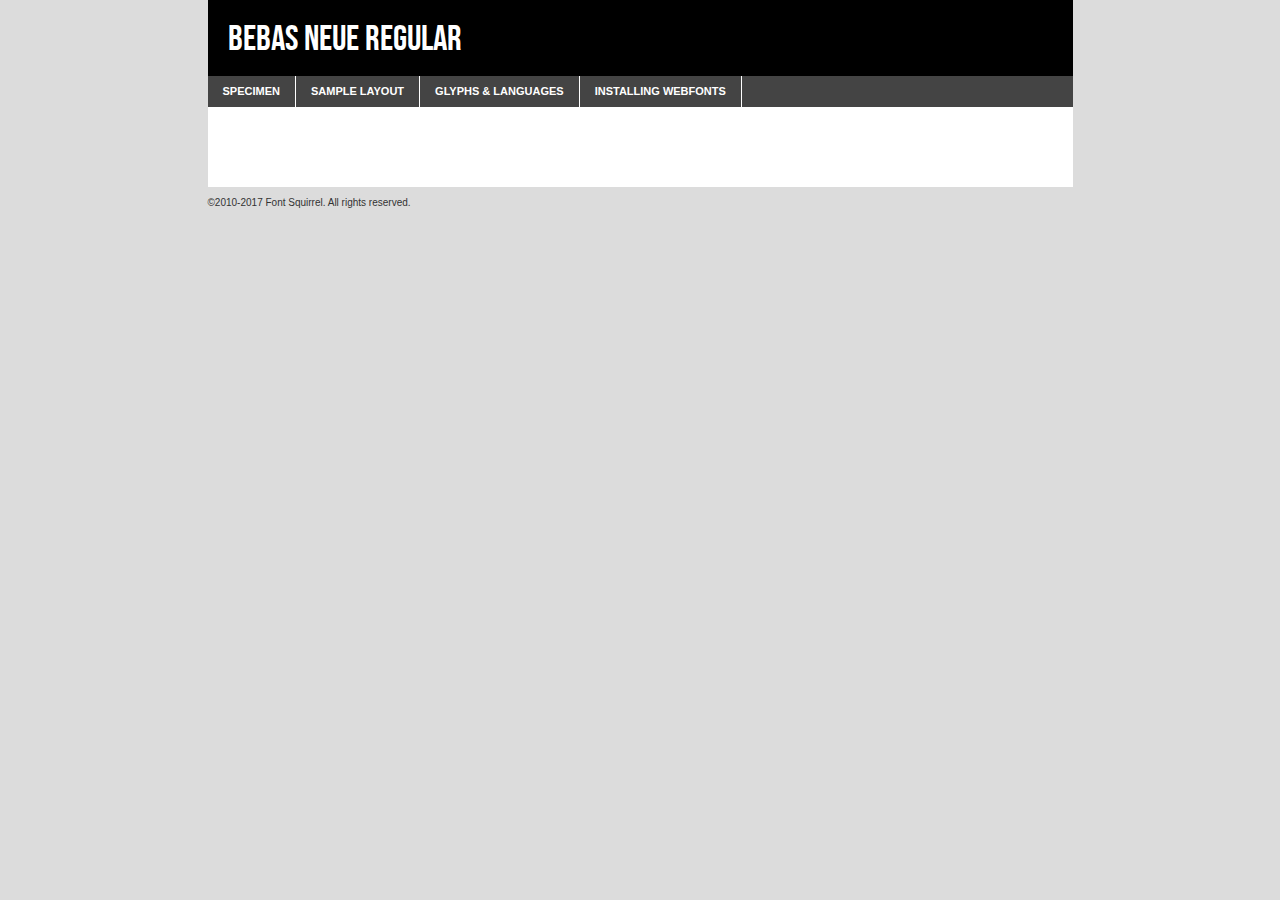
<file: fonts/bebasneue-regular-demo.html>
<!DOCTYPE html PUBLIC "-//W3C//DTD XHTML 1.0 Transitional//EN"
	"http://www.w3.org/TR/xhtml1/DTD/xhtml1-transitional.dtd">

<html xmlns="http://www.w3.org/1999/xhtml" xml:lang="en" lang="en">
<head>
	<meta http-equiv="Content-Type" content="text/html; charset=utf-8" />
	<script src="http://ajax.googleapis.com/ajax/libs/jquery/1.7.2/jquery.min.js" type="text/javascript" charset="utf-8"></script>
	<script type="text/javascript">
	(function($){$.fn.easyTabs=function(option){var param=jQuery.extend({fadeSpeed:"fast",defaultContent:1,activeClass:'active'},option);$(this).each(function(){var thisId="#"+this.id;if(param.defaultContent==''){param.defaultContent=1;}
	if(typeof param.defaultContent=="number")
	{var defaultTab=$(thisId+" .tabs li:eq("+(param.defaultContent-1)+") a").attr('href').substr(1);}else{var defaultTab=param.defaultContent;}
	$(thisId+" .tabs li a").each(function(){var tabToHide=$(this).attr('href').substr(1);$("#"+tabToHide).addClass('easytabs-tab-content');});hideAll();changeContent(defaultTab);function hideAll(){$(thisId+" .easytabs-tab-content").hide();}
	function changeContent(tabId){hideAll();$(thisId+" .tabs li").removeClass(param.activeClass);$(thisId+" .tabs li a[href=#"+tabId+"]").closest('li').addClass(param.activeClass);if(param.fadeSpeed!="none")
	{$(thisId+" #"+tabId).fadeIn(param.fadeSpeed);}else{$(thisId+" #"+tabId).show();}}
	$(thisId+" .tabs li").click(function(){var tabId=$(this).find('a').attr('href').substr(1);changeContent(tabId);return false;});});}})(jQuery);
	</script>
	<link rel="stylesheet" href="specimen_files/specimen_stylesheet.css" type="text/css" charset="utf-8" />
	<link rel="stylesheet" href="stylesheet.css" type="text/css" charset="utf-8" />

	<style type="text/css">
					body{
				font-family: 'bebas_neueregular';
							}
		</style>

	<title>Bebas Neue Regular Specimen</title>
	
	
	<script type="text/javascript" charset="utf-8">
		$(document).ready(function() {
			$('#container').easyTabs({defaultContent:1});
		});
	</script>
</head>

<body>
<div id="container">
	<div id="header">
		Bebas Neue Regular	</div>
	<ul class="tabs">
		<li><a href="#specimen">Specimen</a></li>
		<li><a href="#layout">Sample Layout</a></li>
				<li><a href="#glyphs">Glyphs &amp; Languages</a></li>
		<li><a href="#installing">Installing Webfonts</a></li>
		
	</ul>
	
	<div id="main_content">

		
			<div id="specimen">
		
				<div class="section">
					<div class="grid12 firstcol">
						<div class="huge">AaBb</div>
					</div>
				</div>
		
				<div class="section">
					<div class="glyph_range">A&#x200B;B&#x200b;C&#x200b;D&#x200b;E&#x200b;F&#x200b;G&#x200b;H&#x200b;I&#x200b;J&#x200b;K&#x200b;L&#x200b;M&#x200b;N&#x200b;O&#x200b;P&#x200b;Q&#x200b;R&#x200b;S&#x200b;T&#x200b;U&#x200b;V&#x200b;W&#x200b;X&#x200b;Y&#x200b;Z&#x200b;a&#x200b;b&#x200b;c&#x200b;d&#x200b;e&#x200b;f&#x200b;g&#x200b;h&#x200b;i&#x200b;j&#x200b;k&#x200b;l&#x200b;m&#x200b;n&#x200b;o&#x200b;p&#x200b;q&#x200b;r&#x200b;s&#x200b;t&#x200b;u&#x200b;v&#x200b;w&#x200b;x&#x200b;y&#x200b;z&#x200b;1&#x200b;2&#x200b;3&#x200b;4&#x200b;5&#x200b;6&#x200b;7&#x200b;8&#x200b;9&#x200b;0&#x200b;&amp;&#x200b;.&#x200b;,&#x200b;?&#x200b;!&#x200b;&#64;&#x200b;(&#x200b;)&#x200b;#&#x200b;$&#x200b;%&#x200b;*&#x200b;+&#x200b;-&#x200b;=&#x200b;:&#x200b;;</div>
				</div>
				<div class="section">
					<div class="grid12 firstcol">
						<table class="sample_table">
							<tr><td>10</td><td class="size10">abcdefghijklmnopqrstuvwxyzABCDEFGHIJKLMNOPQRSTUVWXYZ0123456789abcdefghijklmnopqrstuvwxyzABCDEFGHIJKLMNOPQRSTUVWXYZ0123456789abcdefghijklmnopqrstuvwxyzABCDEFGHIJKLMNOPQRSTUVWXYZ</td></tr>
							<tr><td>11</td><td class="size11">abcdefghijklmnopqrstuvwxyzABCDEFGHIJKLMNOPQRSTUVWXYZ0123456789abcdefghijklmnopqrstuvwxyzABCDEFGHIJKLMNOPQRSTUVWXYZ0123456789abcdefghijklmnopqrstuvwxyzABCDEFGHIJKLMNOPQRSTUVWXYZ</td></tr>
							<tr><td>12</td><td class="size12">abcdefghijklmnopqrstuvwxyzABCDEFGHIJKLMNOPQRSTUVWXYZ0123456789abcdefghijklmnopqrstuvwxyzABCDEFGHIJKLMNOPQRSTUVWXYZ0123456789abcdefghijklmnopqrstuvwxyzABCDEFGHIJKLMNOPQRSTUVWXYZ</td></tr>
							<tr><td>13</td><td class="size13">abcdefghijklmnopqrstuvwxyzABCDEFGHIJKLMNOPQRSTUVWXYZ0123456789abcdefghijklmnopqrstuvwxyzABCDEFGHIJKLMNOPQRSTUVWXYZ0123456789abcdefghijklmnopqrstuvwxyzABCDEFGHIJKLMNOPQRSTUVWXYZ</td></tr>
							<tr><td>14</td><td class="size14">abcdefghijklmnopqrstuvwxyzABCDEFGHIJKLMNOPQRSTUVWXYZ0123456789abcdefghijklmnopqrstuvwxyzABCDEFGHIJKLMNOPQRSTUVWXYZ0123456789abcdefghijklmnopqrstuvwxyzABCDEFGHIJKLMNOPQRSTUVWXYZ</td></tr>
							<tr><td>16</td><td class="size16">abcdefghijklmnopqrstuvwxyzABCDEFGHIJKLMNOPQRSTUVWXYZ0123456789abcdefghijklmnopqrstuvwxyzABCDEFGHIJKLMNOPQRSTUVWXYZ</td></tr>
							<tr><td>18</td><td class="size18">abcdefghijklmnopqrstuvwxyzABCDEFGHIJKLMNOPQRSTUVWXYZ0123456789abcdefghijklmnopqrstuvwxyzABCDEFGHIJKLMNOPQRSTUVWXYZ</td></tr>
							<tr><td>20</td><td class="size20">abcdefghijklmnopqrstuvwxyzABCDEFGHIJKLMNOPQRSTUVWXYZ0123456789abcdefghijklmnopqrstuvwxyzABCDEFGHIJKLMNOPQRSTUVWXYZ</td></tr>
							<tr><td>24</td><td class="size24">abcdefghijklmnopqrstuvwxyzABCDEFGHIJKLMNOPQRSTUVWXYZ0123456789abcdefghijklmnopqrstuvwxyzABCDEFGHIJKLMNOPQRSTUVWXYZ</td></tr>
							<tr><td>30</td><td class="size30">abcdefghijklmnopqrstuvwxyzABCDEFGHIJKLMNOPQRSTUVWXYZ0123456789abcdefghijklmnopqrstuvwxyzABCDEFGHIJKLMNOPQRSTUVWXYZ</td></tr>
							<tr><td>36</td><td class="size36">abcdefghijklmnopqrstuvwxyzABCDEFGHIJKLMNOPQRSTUVWXYZ0123456789abcdefghijklmnopqrstuvwxyzABCDEFGHIJKLMNOPQRSTUVWXYZ</td></tr>
							<tr><td>48</td><td class="size48">abcdefghijklmnopqrstuvwxyzABCDEFGHIJKLMNOPQRSTUVWXYZ0123456789abcdefghijklmnopqrstuvwxyzABCDEFGHIJKLMNOPQRSTUVWXYZ</td></tr>
							<tr><td>60</td><td class="size60">abcdefghijklmnopqrstuvwxyzABCDEFGHIJKLMNOPQRSTUVWXYZ0123456789abcdefghijklmnopqrstuvwxyzABCDEFGHIJKLMNOPQRSTUVWXYZ</td></tr>
							<tr><td>72</td><td class="size72">abcdefghijklmnopqrstuvwxyzABCDEFGHIJKLMNOPQRSTUVWXYZ0123456789abcdefghijklmnopqrstuvwxyzABCDEFGHIJKLMNOPQRSTUVWXYZ</td></tr>
							<tr><td>90</td><td class="size90">abcdefghijklmnopqrstuvwxyzABCDEFGHIJKLMNOPQRSTUVWXYZ0123456789abcdefghijklmnopqrstuvwxyzABCDEFGHIJKLMNOPQRSTUVWXYZ</td></tr>
						</table>
				
					</div>
			
				</div>
		
		
		
								<div class="section" id="bodycomparison">


										<div id="xheight">
				<div class="fontbody">&#x25FC;&#x25FC;&#x25FC;&#x25FC;&#x25FC;&#x25FC;&#x25FC;&#x25FC;&#x25FC;&#x25FC;&#x25FC;&#x25FC;&#x25FC;&#x25FC;&#x25FC;&#x25FC;&#x25FC;&#x25FC;&#x25FC;&#x25FC;&#x25FC;&#x25FC;&#x25FC;&#x25FC;&#x25FC;&#x25FC;&#x25FC;&#x25FC;&#x25FC;&#x25FC;&#x25FC;&#x25FC;&#x25FC;&#x25FC;&#x25FC;&#x25FC;&#x25FC;&#x25FC;&#x25FC;&#x25FC;&#x25FC;&#x25FC;&#x25FC;&#x25FC;&#x25FC;&#x25FC;&#x25FC;&#x25FC;&#x25FC;&#x25FC;&#x25FC;&#x25FC;&#x25FC;&#x25FC;&#x25FC;&#x25FC;&#x25FC;&#x25FC;&#x25FC;&#x25FC;&#x25FC;&#x25FC;&#x25FC;&#x25FC;&#x25FC;&#x25FC;&#x25FC;&#x25FC;&#x25FC;&#x25FC;&#x25FC;&#x25FC;&#x25FC;&#x25FC;&#x25FC;&#x25FC;&#x25FC;&#x25FC;&#x25FC;&#x25FC;&#x25FC;&#x25FC;&#x25FC;&#x25FC;&#x25FC;&#x25FC;&#x25FC;&#x25FC;&#x25FC;&#x25FC;&#x25FC;&#x25FC;&#x25FC;&#x25FC;&#x25FC;&#x25FC;&#x25FC;&#x25FC;&#x25FC;body</div><div class="arialbody">body</div><div class="verdanabody">body</div><div class="georgiabody">body</div></div>
										<div class="fontbody" style="z-index:1">
											body<span>Bebas Neue Regular</span>
										</div>
										<div class="arialbody" style="z-index:1">
											body<span>Arial</span>
										</div>
										<div class="verdanabody" style="z-index:1">
											body<span>Verdana</span>
										</div>
										<div class="georgiabody" style="z-index:1">
											body<span>Georgia</span>
										</div>



								</div>
		
		
				<div class="section psample psample_row1" id="">
					
					<div class="grid2 firstcol">
						<p class="size10"><span>10.</span>Aenean lacinia bibendum nulla sed consectetur. Fusce dapibus, tellus ac cursus commodo, tortor mauris condimentum nibh, ut fermentum massa justo sit amet risus. Nullam id dolor id nibh ultricies vehicula ut id elit. Cum sociis natoque penatibus et magnis dis parturient montes, nascetur ridiculus mus. Nulla vitae elit libero, a pharetra augue.</p>
			
					</div>
					<div class="grid3">
						<p class="size11"><span>11.</span>Aenean lacinia bibendum nulla sed consectetur. Fusce dapibus, tellus ac cursus commodo, tortor mauris condimentum nibh, ut fermentum massa justo sit amet risus. Nullam id dolor id nibh ultricies vehicula ut id elit. Cum sociis natoque penatibus et magnis dis parturient montes, nascetur ridiculus mus. Nulla vitae elit libero, a pharetra augue.</p>
			
					</div>
					<div class="grid3">
						<p class="size12"><span>12.</span>Aenean lacinia bibendum nulla sed consectetur. Fusce dapibus, tellus ac cursus commodo, tortor mauris condimentum nibh, ut fermentum massa justo sit amet risus. Nullam id dolor id nibh ultricies vehicula ut id elit. Cum sociis natoque penatibus et magnis dis parturient montes, nascetur ridiculus mus. Nulla vitae elit libero, a pharetra augue.</p>
			
					</div>
					<div class="grid4">
						<p class="size13"><span>13.</span>Aenean lacinia bibendum nulla sed consectetur. Fusce dapibus, tellus ac cursus commodo, tortor mauris condimentum nibh, ut fermentum massa justo sit amet risus. Nullam id dolor id nibh ultricies vehicula ut id elit. Cum sociis natoque penatibus et magnis dis parturient montes, nascetur ridiculus mus. Nulla vitae elit libero, a pharetra augue.</p>
			
					</div>
					<div class="white_blend"></div>
					
				</div>
				<div class="section psample psample_row2" id="">
					<div class="grid3 firstcol">
						<p class="size14"><span>14.</span>Aenean lacinia bibendum nulla sed consectetur. Fusce dapibus, tellus ac cursus commodo, tortor mauris condimentum nibh, ut fermentum massa justo sit amet risus. Nullam id dolor id nibh ultricies vehicula ut id elit. Cum sociis natoque penatibus et magnis dis parturient montes, nascetur ridiculus mus. Nulla vitae elit libero, a pharetra augue.</p>
			
					</div>
					<div class="grid4">
						<p class="size16"><span>16.</span>Aenean lacinia bibendum nulla sed consectetur. Fusce dapibus, tellus ac cursus commodo, tortor mauris condimentum nibh, ut fermentum massa justo sit amet risus. Nullam id dolor id nibh ultricies vehicula ut id elit. Cum sociis natoque penatibus et magnis dis parturient montes, nascetur ridiculus mus. Nulla vitae elit libero, a pharetra augue.</p>
			
					</div>
					<div class="grid5">
						<p class="size18"><span>18.</span>Aenean lacinia bibendum nulla sed consectetur. Fusce dapibus, tellus ac cursus commodo, tortor mauris condimentum nibh, ut fermentum massa justo sit amet risus. Nullam id dolor id nibh ultricies vehicula ut id elit. Cum sociis natoque penatibus et magnis dis parturient montes, nascetur ridiculus mus. Nulla vitae elit libero, a pharetra augue.</p>
			
					</div>

					<div class="white_blend"></div>

				</div>
				
				<div class="section psample psample_row3" id="">
					<div class="grid5 firstcol">
						<p class="size20"><span>20.</span>Aenean lacinia bibendum nulla sed consectetur. Fusce dapibus, tellus ac cursus commodo, tortor mauris condimentum nibh, ut fermentum massa justo sit amet risus. Nullam id dolor id nibh ultricies vehicula ut id elit. Cum sociis natoque penatibus et magnis dis parturient montes, nascetur ridiculus mus. Nulla vitae elit libero, a pharetra augue.</p>
					</div>
					<div class="grid7">
						<p class="size24"><span>24.</span>Aenean lacinia bibendum nulla sed consectetur. Fusce dapibus, tellus ac cursus commodo, tortor mauris condimentum nibh, ut fermentum massa justo sit amet risus. Nullam id dolor id nibh ultricies vehicula ut id elit. Cum sociis natoque penatibus et magnis dis parturient montes, nascetur ridiculus mus. Nulla vitae elit libero, a pharetra augue.</p>
					</div>
					
					<div class="white_blend"></div>
					
				</div>
				
				<div class="section psample psample_row4" id="">
					<div class="grid12 firstcol">
						<p class="size30"><span>30.</span>Aenean lacinia bibendum nulla sed consectetur. Fusce dapibus, tellus ac cursus commodo, tortor mauris condimentum nibh, ut fermentum massa justo sit amet risus. Nullam id dolor id nibh ultricies vehicula ut id elit. Cum sociis natoque penatibus et magnis dis parturient montes, nascetur ridiculus mus. Nulla vitae elit libero, a pharetra augue.</p>
					</div>
					<div class="white_blend"></div>
					
				</div>
				
				
				
				<div class="section psample psample_row1 fullreverse">
					<div class="grid2 firstcol">
						<p class="size10"><span>10.</span>Aenean lacinia bibendum nulla sed consectetur. Fusce dapibus, tellus ac cursus commodo, tortor mauris condimentum nibh, ut fermentum massa justo sit amet risus. Nullam id dolor id nibh ultricies vehicula ut id elit. Cum sociis natoque penatibus et magnis dis parturient montes, nascetur ridiculus mus. Nulla vitae elit libero, a pharetra augue.</p>
			
					</div>
					<div class="grid3">
						<p class="size11"><span>11.</span>Aenean lacinia bibendum nulla sed consectetur. Fusce dapibus, tellus ac cursus commodo, tortor mauris condimentum nibh, ut fermentum massa justo sit amet risus. Nullam id dolor id nibh ultricies vehicula ut id elit. Cum sociis natoque penatibus et magnis dis parturient montes, nascetur ridiculus mus. Nulla vitae elit libero, a pharetra augue.</p>
			
					</div>
					<div class="grid3">
						<p class="size12"><span>12.</span>Aenean lacinia bibendum nulla sed consectetur. Fusce dapibus, tellus ac cursus commodo, tortor mauris condimentum nibh, ut fermentum massa justo sit amet risus. Nullam id dolor id nibh ultricies vehicula ut id elit. Cum sociis natoque penatibus et magnis dis parturient montes, nascetur ridiculus mus. Nulla vitae elit libero, a pharetra augue.</p>
			
					</div>
					<div class="grid4">
						<p class="size13"><span>13.</span>Aenean lacinia bibendum nulla sed consectetur. Fusce dapibus, tellus ac cursus commodo, tortor mauris condimentum nibh, ut fermentum massa justo sit amet risus. Nullam id dolor id nibh ultricies vehicula ut id elit. Cum sociis natoque penatibus et magnis dis parturient montes, nascetur ridiculus mus. Nulla vitae elit libero, a pharetra augue.</p>
			
					</div>
					<div class="black_blend"></div>
					
				</div>
				
				<div class="section psample psample_row2 fullreverse">
					<div class="grid3 firstcol">
						<p class="size14"><span>14.</span>Aenean lacinia bibendum nulla sed consectetur. Fusce dapibus, tellus ac cursus commodo, tortor mauris condimentum nibh, ut fermentum massa justo sit amet risus. Nullam id dolor id nibh ultricies vehicula ut id elit. Cum sociis natoque penatibus et magnis dis parturient montes, nascetur ridiculus mus. Nulla vitae elit libero, a pharetra augue.</p>
			
					</div>
					<div class="grid4">
						<p class="size16"><span>16.</span>Aenean lacinia bibendum nulla sed consectetur. Fusce dapibus, tellus ac cursus commodo, tortor mauris condimentum nibh, ut fermentum massa justo sit amet risus. Nullam id dolor id nibh ultricies vehicula ut id elit. Cum sociis natoque penatibus et magnis dis parturient montes, nascetur ridiculus mus. Nulla vitae elit libero, a pharetra augue.</p>
			
					</div>
					<div class="grid5">
						<p class="size18"><span>18.</span>Aenean lacinia bibendum nulla sed consectetur. Fusce dapibus, tellus ac cursus commodo, tortor mauris condimentum nibh, ut fermentum massa justo sit amet risus. Nullam id dolor id nibh ultricies vehicula ut id elit. Cum sociis natoque penatibus et magnis dis parturient montes, nascetur ridiculus mus. Nulla vitae elit libero, a pharetra augue.</p>
			
					</div>
					<div class="black_blend"></div>

				</div>
				
				<div class="section psample fullreverse psample_row3" id="">
					<div class="grid5 firstcol">
						<p class="size20"><span>20.</span>Aenean lacinia bibendum nulla sed consectetur. Fusce dapibus, tellus ac cursus commodo, tortor mauris condimentum nibh, ut fermentum massa justo sit amet risus. Nullam id dolor id nibh ultricies vehicula ut id elit. Cum sociis natoque penatibus et magnis dis parturient montes, nascetur ridiculus mus. Nulla vitae elit libero, a pharetra augue.</p>
					</div>
					<div class="grid7">
						<p class="size24"><span>24.</span>Aenean lacinia bibendum nulla sed consectetur. Fusce dapibus, tellus ac cursus commodo, tortor mauris condimentum nibh, ut fermentum massa justo sit amet risus. Nullam id dolor id nibh ultricies vehicula ut id elit. Cum sociis natoque penatibus et magnis dis parturient montes, nascetur ridiculus mus. Nulla vitae elit libero, a pharetra augue.</p>
					</div>
					
					<div class="black_blend"></div>
					
				</div>
				
				<div class="section psample fullreverse psample_row4" id="" style="border-bottom: 20px #000 solid;">
					<div class="grid12 firstcol">
						<p class="size30"><span>30.</span>Aenean lacinia bibendum nulla sed consectetur. Fusce dapibus, tellus ac cursus commodo, tortor mauris condimentum nibh, ut fermentum massa justo sit amet risus. Nullam id dolor id nibh ultricies vehicula ut id elit. Cum sociis natoque penatibus et magnis dis parturient montes, nascetur ridiculus mus. Nulla vitae elit libero, a pharetra augue.</p>
					</div>
					<div class="black_blend"></div>
					
				</div>
				
				
				
				
			</div>
			
			<div id="layout">
				
				<div class="section">
					
					<div class="grid12 firstcol">
						<h1>Lorem Ipsum Dolor</h1>
						<h2>Etiam porta sem malesuada magna mollis euismod</h2>
						
						<p class="byline">By <a href="#link">Aenean Lacinia</a></p>
					</div>
				</div>
				<div class="section">
					<div class="grid8 firstcol">
						<p class="large">Donec sed odio dui. Morbi leo risus, porta ac consectetur ac, vestibulum at eros. Fusce dapibus, tellus ac cursus commodo, tortor mauris condimentum nibh, ut fermentum massa justo sit amet risus. </p>

						
						<h3>Pellentesque ornare sem</h3>

						<p>Maecenas sed diam eget risus varius blandit sit amet non magna. Maecenas faucibus mollis interdum. Donec ullamcorper nulla non metus auctor fringilla. Nullam id dolor id nibh ultricies vehicula ut id elit. Nullam id dolor id nibh ultricies vehicula ut id elit. </p>

						<p>Aenean eu leo quam. Pellentesque ornare sem lacinia quam venenatis vestibulum. Lorem ipsum dolor sit amet, consectetur adipiscing elit. Cum sociis natoque penatibus et magnis dis parturient montes, nascetur ridiculus mus. </p>

						<p>Nulla vitae elit libero, a pharetra augue. Praesent commodo cursus magna, vel scelerisque nisl consectetur et. Aenean lacinia bibendum nulla sed consectetur. </p>

						<p>Nullam quis risus eget urna mollis ornare vel eu leo. Nullam quis risus eget urna mollis ornare vel eu leo. Maecenas sed diam eget risus varius blandit sit amet non magna. Donec ullamcorper nulla non metus auctor fringilla. </p>

						<h3>Cras mattis consectetur</h3>

						<p>Aenean eu leo quam. Pellentesque ornare sem lacinia quam venenatis vestibulum. Aenean lacinia bibendum nulla sed consectetur. Integer posuere erat a ante venenatis dapibus posuere velit aliquet. Cras mattis consectetur purus sit amet fermentum. </p>

						<p>Nullam id dolor id nibh ultricies vehicula ut id elit. Nullam quis risus eget urna mollis ornare vel eu leo. Cras mattis consectetur purus sit amet fermentum.</p>
					</div>
					
					<div class="grid4 sidebar">
						
						<div class="box reverse">
							<p class="last">Nullam quis risus eget urna mollis ornare vel eu leo. Donec ullamcorper nulla non metus auctor fringilla. Cras mattis consectetur purus sit amet fermentum. Sed posuere consectetur est at lobortis. Lorem ipsum dolor sit amet, consectetur adipiscing elit. </p>
						</div>
						
						<p class="caption">Maecenas sed diam eget risus varius.</p>

						<p>Vestibulum id ligula porta felis euismod semper. Integer posuere erat a ante venenatis dapibus posuere velit aliquet. Vestibulum id ligula porta felis euismod semper. Sed posuere consectetur est at lobortis. Maecenas sed diam eget risus varius blandit sit amet non magna. Fusce dapibus, tellus ac cursus commodo, tortor mauris condimentum nibh, ut fermentum massa justo sit amet risus. </p>

					

						<p>Duis mollis, est non commodo luctus, nisi erat porttitor ligula, eget lacinia odio sem nec elit. Aenean lacinia bibendum nulla sed consectetur. Vivamus sagittis lacus vel augue laoreet rutrum faucibus dolor auctor. Aenean lacinia bibendum nulla sed consectetur. Nullam quis risus eget urna mollis ornare vel eu leo. </p>

						<p>Praesent commodo cursus magna, vel scelerisque nisl consectetur et. Donec ullamcorper nulla non metus auctor fringilla. Maecenas faucibus mollis interdum. Fusce dapibus, tellus ac cursus commodo, tortor mauris condimentum nibh, ut fermentum massa justo sit amet risus. </p>

					</div>
				</div>
				
			</div>


			



		<div id="glyphs">
			<div class="section">
				<div class="grid12 firstcol">
			
				<h1>Language Support</h1>
				<p>The subset of Bebas Neue Regular in this kit supports the following languages:<br />
			
					Albanian, Basque, Breton, Chamorro, Danish, Dutch, English, Faroese, Finnish, French, Frisian, Galician, German, Icelandic, Italian, Malagasy, Norwegian, Portuguese, Spanish, Alsatian, Aragonese, Arapaho, Arrernte, Asturian, Aymara, Bislama, Cebuano, Corsican, Fijian, French_creole, Genoese, Gilbertese, Greenlandic, Haitian_creole, Hiligaynon, Hmong, Hopi, Ibanag, Iloko_ilokano, Indonesian, Interglossa_glosa, Interlingua, Irish_gaelic, Jerriais, Lojban, Lombard, Luxembourgeois, Manx, Mohawk, Norfolk_pitcairnese, Occitan, Oromo, Pangasinan, Papiamento, Piedmontese, Potawatomi, Rhaeto-romance, Romansh, Rotokas, Sami_lule, Samoan, Sardinian, Scots_gaelic, Seychelles_creole, Shona, Sicilian, Somali, Southern_ndebele, Swahili, Swati_swazi, Tagalog_filipino_pilipino, Tetum, Tok_pisin, Uyghur_latinized, Volapuk, Walloon, Warlpiri, Xhosa, Yapese, Zulu, Latinbasic, Ubasic, Demo				</p>
				<h1>Glyph Chart</h1>
				<p>The subset of Bebas Neue Regular in this kit includes all the glyphs listed below. Unicode entities are included above each glyph to help you insert individual characters into your layout.</p>
				<div id="glyph_chart">
			
																				 <div><p>&amp;#13;</p>&#13;</div>
																				 <div><p>&amp;#32;</p>&#32;</div>
																				 <div><p>&amp;#33;</p>&#33;</div>
																				 <div><p>&amp;#34;</p>&#34;</div>
																				 <div><p>&amp;#35;</p>&#35;</div>
																				 <div><p>&amp;#36;</p>&#36;</div>
																				 <div><p>&amp;#37;</p>&#37;</div>
																				 <div><p>&amp;#38;</p>&#38;</div>
																				 <div><p>&amp;#39;</p>&#39;</div>
																				 <div><p>&amp;#40;</p>&#40;</div>
																				 <div><p>&amp;#41;</p>&#41;</div>
																				 <div><p>&amp;#42;</p>&#42;</div>
																				 <div><p>&amp;#43;</p>&#43;</div>
																				 <div><p>&amp;#44;</p>&#44;</div>
																				 <div><p>&amp;#45;</p>&#45;</div>
																				 <div><p>&amp;#46;</p>&#46;</div>
																				 <div><p>&amp;#47;</p>&#47;</div>
																				 <div><p>&amp;#48;</p>&#48;</div>
																				 <div><p>&amp;#49;</p>&#49;</div>
																				 <div><p>&amp;#50;</p>&#50;</div>
																				 <div><p>&amp;#51;</p>&#51;</div>
																				 <div><p>&amp;#52;</p>&#52;</div>
																				 <div><p>&amp;#53;</p>&#53;</div>
																				 <div><p>&amp;#54;</p>&#54;</div>
																				 <div><p>&amp;#55;</p>&#55;</div>
																				 <div><p>&amp;#56;</p>&#56;</div>
																				 <div><p>&amp;#57;</p>&#57;</div>
																				 <div><p>&amp;#58;</p>&#58;</div>
																				 <div><p>&amp;#59;</p>&#59;</div>
																				 <div><p>&amp;#60;</p>&#60;</div>
																				 <div><p>&amp;#61;</p>&#61;</div>
																				 <div><p>&amp;#62;</p>&#62;</div>
																				 <div><p>&amp;#63;</p>&#63;</div>
																				 <div><p>&amp;#64;</p>&#64;</div>
																				 <div><p>&amp;#65;</p>&#65;</div>
																				 <div><p>&amp;#66;</p>&#66;</div>
																				 <div><p>&amp;#67;</p>&#67;</div>
																				 <div><p>&amp;#68;</p>&#68;</div>
																				 <div><p>&amp;#69;</p>&#69;</div>
																				 <div><p>&amp;#70;</p>&#70;</div>
																				 <div><p>&amp;#71;</p>&#71;</div>
																				 <div><p>&amp;#72;</p>&#72;</div>
																				 <div><p>&amp;#73;</p>&#73;</div>
																				 <div><p>&amp;#74;</p>&#74;</div>
																				 <div><p>&amp;#75;</p>&#75;</div>
																				 <div><p>&amp;#76;</p>&#76;</div>
																				 <div><p>&amp;#77;</p>&#77;</div>
																				 <div><p>&amp;#78;</p>&#78;</div>
																				 <div><p>&amp;#79;</p>&#79;</div>
																				 <div><p>&amp;#80;</p>&#80;</div>
																				 <div><p>&amp;#81;</p>&#81;</div>
																				 <div><p>&amp;#82;</p>&#82;</div>
																				 <div><p>&amp;#83;</p>&#83;</div>
																				 <div><p>&amp;#84;</p>&#84;</div>
																				 <div><p>&amp;#85;</p>&#85;</div>
																				 <div><p>&amp;#86;</p>&#86;</div>
																				 <div><p>&amp;#87;</p>&#87;</div>
																				 <div><p>&amp;#88;</p>&#88;</div>
																				 <div><p>&amp;#89;</p>&#89;</div>
																				 <div><p>&amp;#90;</p>&#90;</div>
																				 <div><p>&amp;#91;</p>&#91;</div>
																				 <div><p>&amp;#92;</p>&#92;</div>
																				 <div><p>&amp;#93;</p>&#93;</div>
																				 <div><p>&amp;#94;</p>&#94;</div>
																				 <div><p>&amp;#95;</p>&#95;</div>
																				 <div><p>&amp;#96;</p>&#96;</div>
																				 <div><p>&amp;#97;</p>&#97;</div>
																				 <div><p>&amp;#98;</p>&#98;</div>
																				 <div><p>&amp;#99;</p>&#99;</div>
																				 <div><p>&amp;#100;</p>&#100;</div>
																				 <div><p>&amp;#101;</p>&#101;</div>
																				 <div><p>&amp;#102;</p>&#102;</div>
																				 <div><p>&amp;#103;</p>&#103;</div>
																				 <div><p>&amp;#104;</p>&#104;</div>
																				 <div><p>&amp;#105;</p>&#105;</div>
																				 <div><p>&amp;#106;</p>&#106;</div>
																				 <div><p>&amp;#107;</p>&#107;</div>
																				 <div><p>&amp;#108;</p>&#108;</div>
																				 <div><p>&amp;#109;</p>&#109;</div>
																				 <div><p>&amp;#110;</p>&#110;</div>
																				 <div><p>&amp;#111;</p>&#111;</div>
																				 <div><p>&amp;#112;</p>&#112;</div>
																				 <div><p>&amp;#113;</p>&#113;</div>
																				 <div><p>&amp;#114;</p>&#114;</div>
																				 <div><p>&amp;#115;</p>&#115;</div>
																				 <div><p>&amp;#116;</p>&#116;</div>
																				 <div><p>&amp;#117;</p>&#117;</div>
																				 <div><p>&amp;#118;</p>&#118;</div>
																				 <div><p>&amp;#119;</p>&#119;</div>
																				 <div><p>&amp;#120;</p>&#120;</div>
																				 <div><p>&amp;#121;</p>&#121;</div>
																				 <div><p>&amp;#122;</p>&#122;</div>
																				 <div><p>&amp;#123;</p>&#123;</div>
																				 <div><p>&amp;#124;</p>&#124;</div>
																				 <div><p>&amp;#125;</p>&#125;</div>
																				 <div><p>&amp;#126;</p>&#126;</div>
																				 <div><p>&amp;#160;</p>&#160;</div>
																				 <div><p>&amp;#161;</p>&#161;</div>
																				 <div><p>&amp;#162;</p>&#162;</div>
																				 <div><p>&amp;#163;</p>&#163;</div>
																				 <div><p>&amp;#164;</p>&#164;</div>
																				 <div><p>&amp;#165;</p>&#165;</div>
																				 <div><p>&amp;#166;</p>&#166;</div>
																				 <div><p>&amp;#167;</p>&#167;</div>
																				 <div><p>&amp;#168;</p>&#168;</div>
																				 <div><p>&amp;#169;</p>&#169;</div>
																				 <div><p>&amp;#170;</p>&#170;</div>
																				 <div><p>&amp;#171;</p>&#171;</div>
																				 <div><p>&amp;#172;</p>&#172;</div>
																				 <div><p>&amp;#173;</p>&#173;</div>
																				 <div><p>&amp;#174;</p>&#174;</div>
																				 <div><p>&amp;#175;</p>&#175;</div>
																				 <div><p>&amp;#176;</p>&#176;</div>
																				 <div><p>&amp;#177;</p>&#177;</div>
																				 <div><p>&amp;#178;</p>&#178;</div>
																				 <div><p>&amp;#179;</p>&#179;</div>
																				 <div><p>&amp;#180;</p>&#180;</div>
																				 <div><p>&amp;#181;</p>&#181;</div>
																				 <div><p>&amp;#182;</p>&#182;</div>
																				 <div><p>&amp;#183;</p>&#183;</div>
																				 <div><p>&amp;#184;</p>&#184;</div>
																				 <div><p>&amp;#185;</p>&#185;</div>
																				 <div><p>&amp;#186;</p>&#186;</div>
																				 <div><p>&amp;#187;</p>&#187;</div>
																				 <div><p>&amp;#188;</p>&#188;</div>
																				 <div><p>&amp;#189;</p>&#189;</div>
																				 <div><p>&amp;#190;</p>&#190;</div>
																				 <div><p>&amp;#191;</p>&#191;</div>
																				 <div><p>&amp;#192;</p>&#192;</div>
																				 <div><p>&amp;#193;</p>&#193;</div>
																				 <div><p>&amp;#194;</p>&#194;</div>
																				 <div><p>&amp;#195;</p>&#195;</div>
																				 <div><p>&amp;#196;</p>&#196;</div>
																				 <div><p>&amp;#197;</p>&#197;</div>
																				 <div><p>&amp;#198;</p>&#198;</div>
																				 <div><p>&amp;#199;</p>&#199;</div>
																				 <div><p>&amp;#200;</p>&#200;</div>
																				 <div><p>&amp;#201;</p>&#201;</div>
																				 <div><p>&amp;#202;</p>&#202;</div>
																				 <div><p>&amp;#203;</p>&#203;</div>
																				 <div><p>&amp;#204;</p>&#204;</div>
																				 <div><p>&amp;#205;</p>&#205;</div>
																				 <div><p>&amp;#206;</p>&#206;</div>
																				 <div><p>&amp;#207;</p>&#207;</div>
																				 <div><p>&amp;#208;</p>&#208;</div>
																				 <div><p>&amp;#209;</p>&#209;</div>
																				 <div><p>&amp;#210;</p>&#210;</div>
																				 <div><p>&amp;#211;</p>&#211;</div>
																				 <div><p>&amp;#212;</p>&#212;</div>
																				 <div><p>&amp;#213;</p>&#213;</div>
																				 <div><p>&amp;#214;</p>&#214;</div>
																				 <div><p>&amp;#215;</p>&#215;</div>
																				 <div><p>&amp;#216;</p>&#216;</div>
																				 <div><p>&amp;#217;</p>&#217;</div>
																				 <div><p>&amp;#218;</p>&#218;</div>
																				 <div><p>&amp;#219;</p>&#219;</div>
																				 <div><p>&amp;#220;</p>&#220;</div>
																				 <div><p>&amp;#221;</p>&#221;</div>
																				 <div><p>&amp;#222;</p>&#222;</div>
																				 <div><p>&amp;#223;</p>&#223;</div>
																				 <div><p>&amp;#224;</p>&#224;</div>
																				 <div><p>&amp;#225;</p>&#225;</div>
																				 <div><p>&amp;#226;</p>&#226;</div>
																				 <div><p>&amp;#227;</p>&#227;</div>
																				 <div><p>&amp;#228;</p>&#228;</div>
																				 <div><p>&amp;#229;</p>&#229;</div>
																				 <div><p>&amp;#230;</p>&#230;</div>
																				 <div><p>&amp;#231;</p>&#231;</div>
																				 <div><p>&amp;#232;</p>&#232;</div>
																				 <div><p>&amp;#233;</p>&#233;</div>
																				 <div><p>&amp;#234;</p>&#234;</div>
																				 <div><p>&amp;#235;</p>&#235;</div>
																				 <div><p>&amp;#236;</p>&#236;</div>
																				 <div><p>&amp;#237;</p>&#237;</div>
																				 <div><p>&amp;#238;</p>&#238;</div>
																				 <div><p>&amp;#239;</p>&#239;</div>
																				 <div><p>&amp;#240;</p>&#240;</div>
																				 <div><p>&amp;#241;</p>&#241;</div>
																				 <div><p>&amp;#242;</p>&#242;</div>
																				 <div><p>&amp;#243;</p>&#243;</div>
																				 <div><p>&amp;#244;</p>&#244;</div>
																				 <div><p>&amp;#245;</p>&#245;</div>
																				 <div><p>&amp;#246;</p>&#246;</div>
																				 <div><p>&amp;#247;</p>&#247;</div>
																				 <div><p>&amp;#248;</p>&#248;</div>
																				 <div><p>&amp;#249;</p>&#249;</div>
																				 <div><p>&amp;#250;</p>&#250;</div>
																				 <div><p>&amp;#251;</p>&#251;</div>
																				 <div><p>&amp;#252;</p>&#252;</div>
																				 <div><p>&amp;#253;</p>&#253;</div>
																				 <div><p>&amp;#254;</p>&#254;</div>
																				 <div><p>&amp;#255;</p>&#255;</div>
																				 <div><p>&amp;#338;</p>&#338;</div>
																				 <div><p>&amp;#339;</p>&#339;</div>
																				 <div><p>&amp;#376;</p>&#376;</div>
																				 <div><p>&amp;#710;</p>&#710;</div>
																				 <div><p>&amp;#732;</p>&#732;</div>
																				 <div><p>&amp;#8192;</p>&#8192;</div>
																				 <div><p>&amp;#8193;</p>&#8193;</div>
																				 <div><p>&amp;#8194;</p>&#8194;</div>
																				 <div><p>&amp;#8195;</p>&#8195;</div>
																				 <div><p>&amp;#8196;</p>&#8196;</div>
																				 <div><p>&amp;#8197;</p>&#8197;</div>
																				 <div><p>&amp;#8198;</p>&#8198;</div>
																				 <div><p>&amp;#8199;</p>&#8199;</div>
																				 <div><p>&amp;#8200;</p>&#8200;</div>
																				 <div><p>&amp;#8201;</p>&#8201;</div>
																				 <div><p>&amp;#8202;</p>&#8202;</div>
																				 <div><p>&amp;#8208;</p>&#8208;</div>
																				 <div><p>&amp;#8209;</p>&#8209;</div>
																				 <div><p>&amp;#8210;</p>&#8210;</div>
																				 <div><p>&amp;#8211;</p>&#8211;</div>
																				 <div><p>&amp;#8212;</p>&#8212;</div>
																				 <div><p>&amp;#8216;</p>&#8216;</div>
																				 <div><p>&amp;#8217;</p>&#8217;</div>
																				 <div><p>&amp;#8218;</p>&#8218;</div>
																				 <div><p>&amp;#8220;</p>&#8220;</div>
																				 <div><p>&amp;#8221;</p>&#8221;</div>
																				 <div><p>&amp;#8222;</p>&#8222;</div>
																				 <div><p>&amp;#8226;</p>&#8226;</div>
																				 <div><p>&amp;#8230;</p>&#8230;</div>
																				 <div><p>&amp;#8239;</p>&#8239;</div>
																				 <div><p>&amp;#8249;</p>&#8249;</div>
																				 <div><p>&amp;#8250;</p>&#8250;</div>
																				 <div><p>&amp;#8287;</p>&#8287;</div>
																				 <div><p>&amp;#8364;</p>&#8364;</div>
																				 <div><p>&amp;#8482;</p>&#8482;</div>
																				 <div><p>&amp;#9724;</p>&#9724;</div>
																																																</div>	
				</div>
		
		
			</div>
		</div>
		
		
		<div id="specs">
			
		</div>
	
		<div id="installing">
			<div class="section">
				<div class="grid7 firstcol">
					<h1>Installing Webfonts</h1>
					
					<p>Webfonts are supported by all major browser platforms but not all in the same way. There are currently four different font formats that must be included in order to target all browsers. This includes TTF, WOFF, EOT and SVG.</p>
					
					<h2>1. Upload your webfonts</h2>
					<p>You must upload your webfont kit to your website. They should be in or near the same directory as your CSS files.</p>
					
					<h2>2. Include the webfont stylesheet</h2>
					<p>A special CSS @font-face declaration helps the various browsers select the appropriate font it needs without causing you a bunch of headaches. Learn more about this syntax by reading the <a href="https://www.fontspring.com/blog/further-hardening-of-the-bulletproof-syntax">Fontspring blog post</a> about it. The code for it is as follows:</p>


<code>
@font-face{ 
	font-family: 'MyWebFont';
	src: url('WebFont.eot');
	src: url('WebFont.eot?#iefix') format('embedded-opentype'),
	     url('WebFont.woff') format('woff'),
	     url('WebFont.ttf') format('truetype'),
	     url('WebFont.svg#webfont') format('svg');
}
</code>

	<p>We've already gone ahead and generated the code for you. All you have to do is link to the stylesheet in your HTML, like this:</p>
	<code>&lt;link rel=&quot;stylesheet&quot; href=&quot;stylesheet.css&quot; type=&quot;text/css&quot; charset=&quot;utf-8&quot; /&gt;</code>

					<h2>3. Modify your own stylesheet</h2>
					<p>To take advantage of your new fonts, you must tell your stylesheet to use them. Look at the original @font-face declaration above and find the property called "font-family." The name linked there will be what you use to reference the font. Prepend that webfont name to the font stack in the "font-family" property, inside the selector you want to change. For example:</p>
<code>p { font-family: 'WebFont', Arial, sans-serif; }</code>

<h2>4. Test</h2>
<p>Getting webfonts to work cross-browser <em>can</em> be tricky. Use the information in the sidebar to help you if you find that fonts aren't loading in a particular browser.</p>
				</div>
				
				<div class="grid5 sidebar">
					<div class="box">
						<h2>Troubleshooting<br />Font-Face Problems</h2>
						<p>Having trouble getting your webfonts to load in your new website? Here are some tips to sort out what might be the problem.</p>

						<h3>Fonts not showing in any browser</h3>

						<p>This sounds like you need to work on the plumbing. You either did not upload the fonts to the correct directory, or you did not link the fonts properly in the CSS. If you've confirmed that all this is correct and you still have a problem, take a look at your .htaccess file and see if requests are getting intercepted.</p>

						<h3>Fonts not loading in iPhone or iPad</h3>

						<p>The most common problem here is that you are serving the fonts from an IIS server. IIS refuses to serve files that have unknown MIME types. If that is the case, you must set the MIME type for SVG to "image/svg+xml" in the server settings. Follow these instructions from Microsoft if you need help.</p>

						<h3>Fonts not loading in Firefox</h3>

						<p>The primary reason for this failure? You are still using a version Firefox older than 3.5. So upgrade already! If that isn't it, then you are very likely serving fonts from a different domain. Firefox requires that all font assets be served from the same domain. Lastly it is possible that you need to add WOFF to your list of MIME types (if you are serving via IIS.)</p>

						<h3>Fonts not loading in IE</h3>

						<p>Are you looking at Internet Explorer on an actual Windows machine or are you cheating by using a service like Adobe BrowserLab? Many of these screenshot services do not render @font-face for IE. Best to test it on a real machine.</p>

						<h3>Fonts not loading in IE9</h3>

						<p>IE9, like Firefox, requires that fonts be served from the same domain as the website. Make sure that is the case.</p>
					</div>
				</div>
			</div>
			
		</div>
	
	</div>
	<div id="footer">
		<p>&copy;2010-2017 Font Squirrel. All rights reserved.</p>
	</div>
</div>
</body>
</html>
</file>
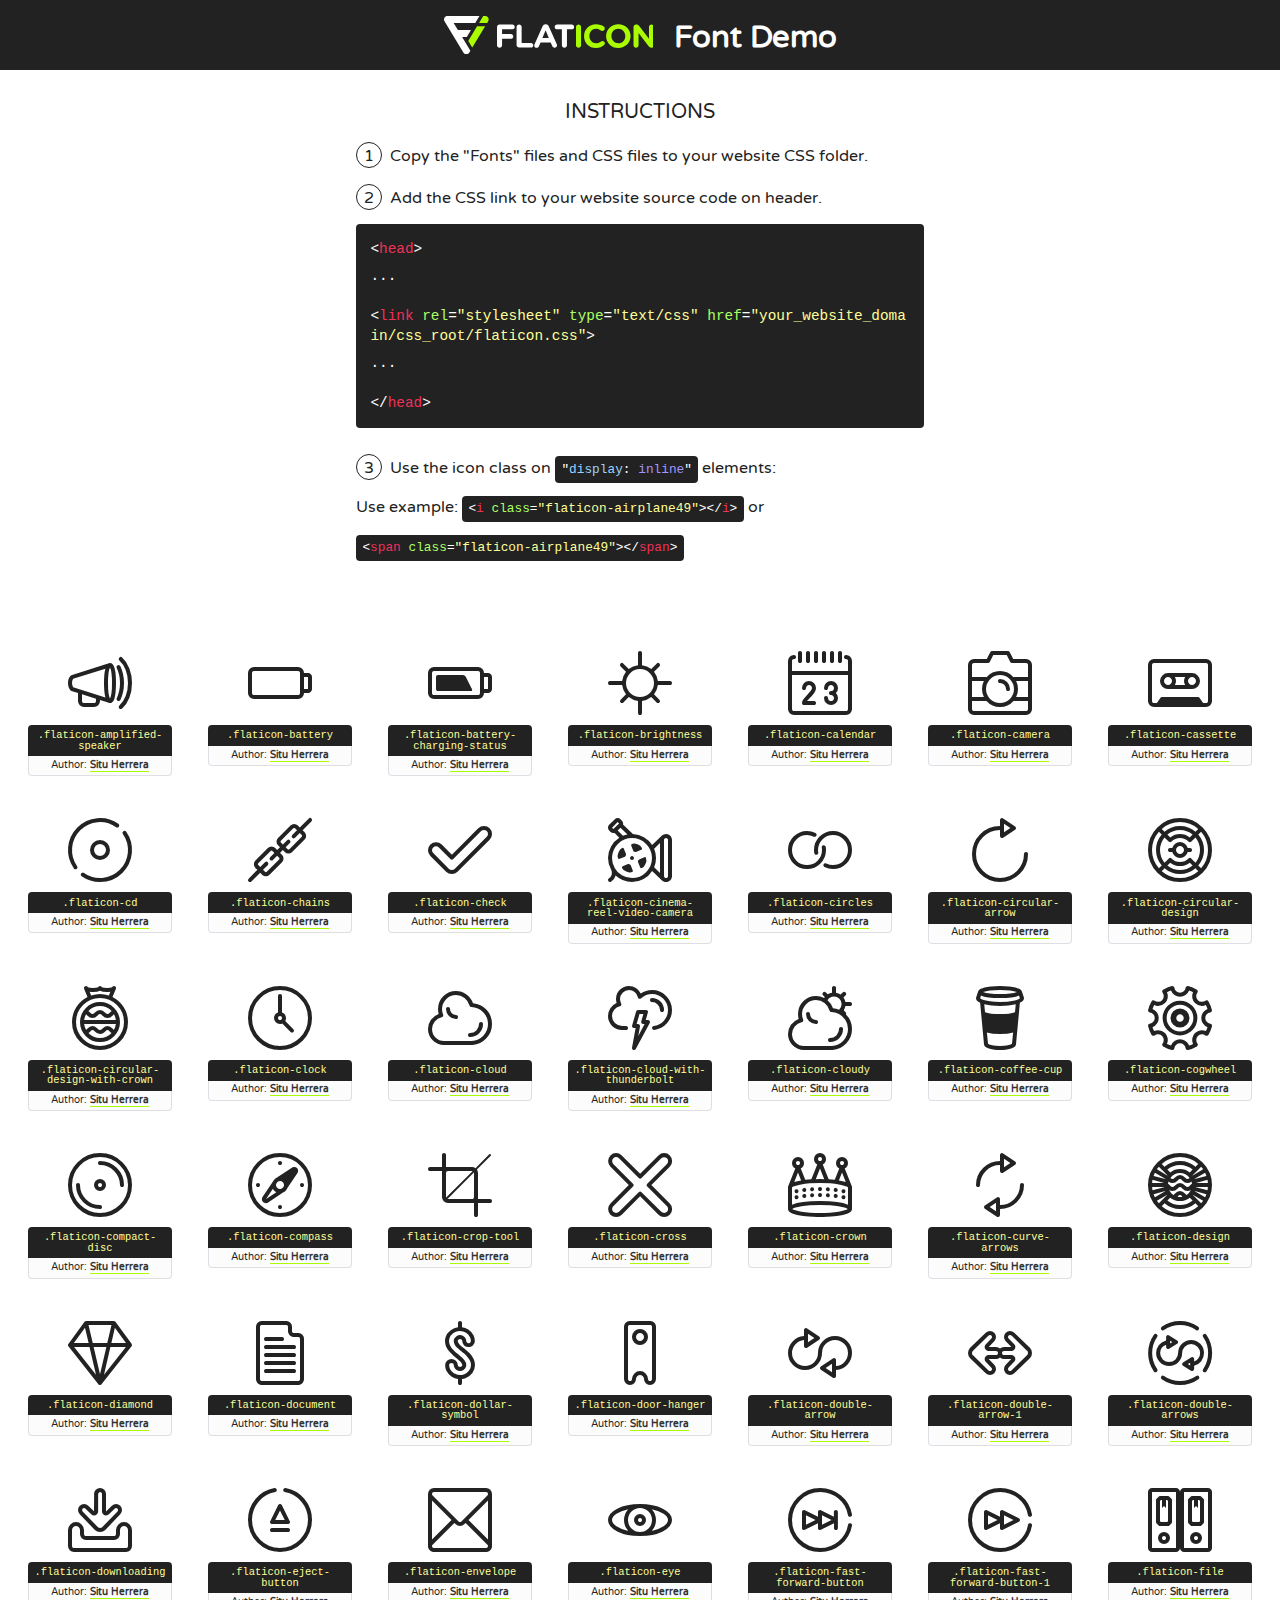
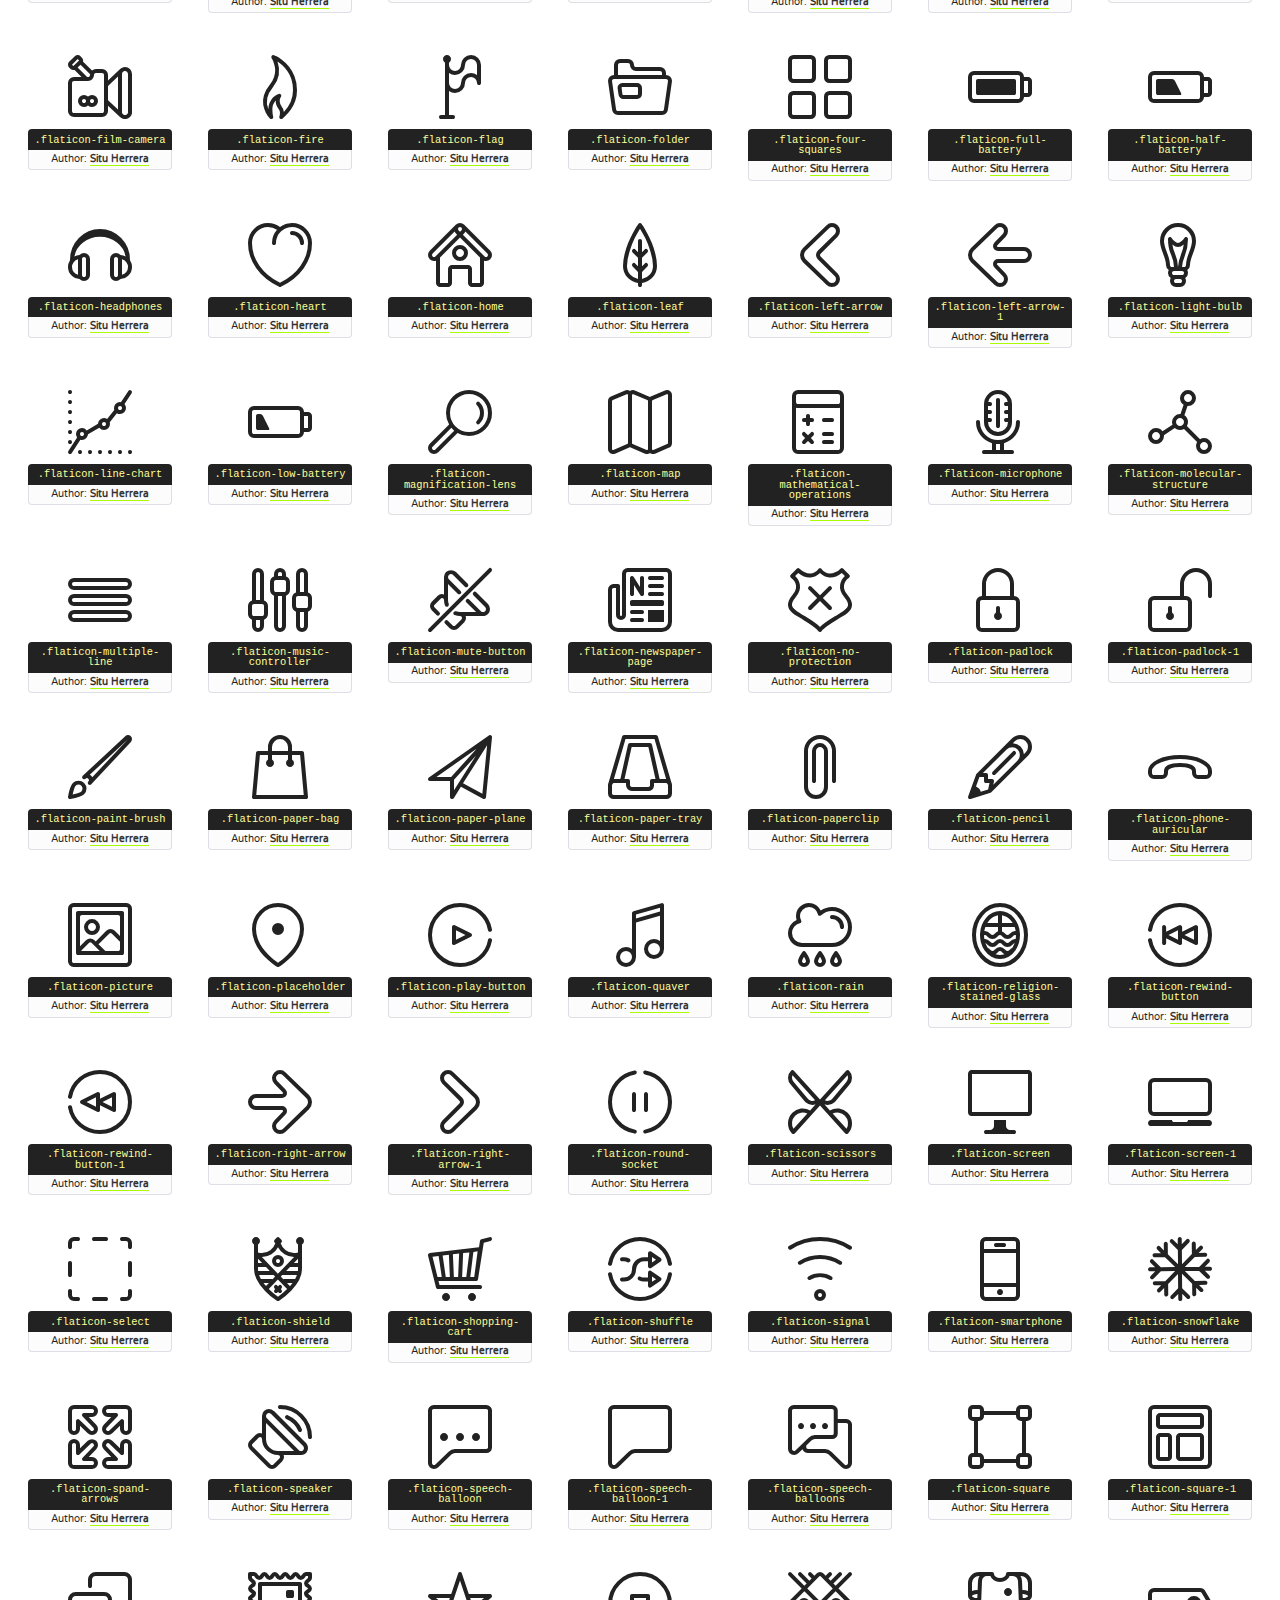
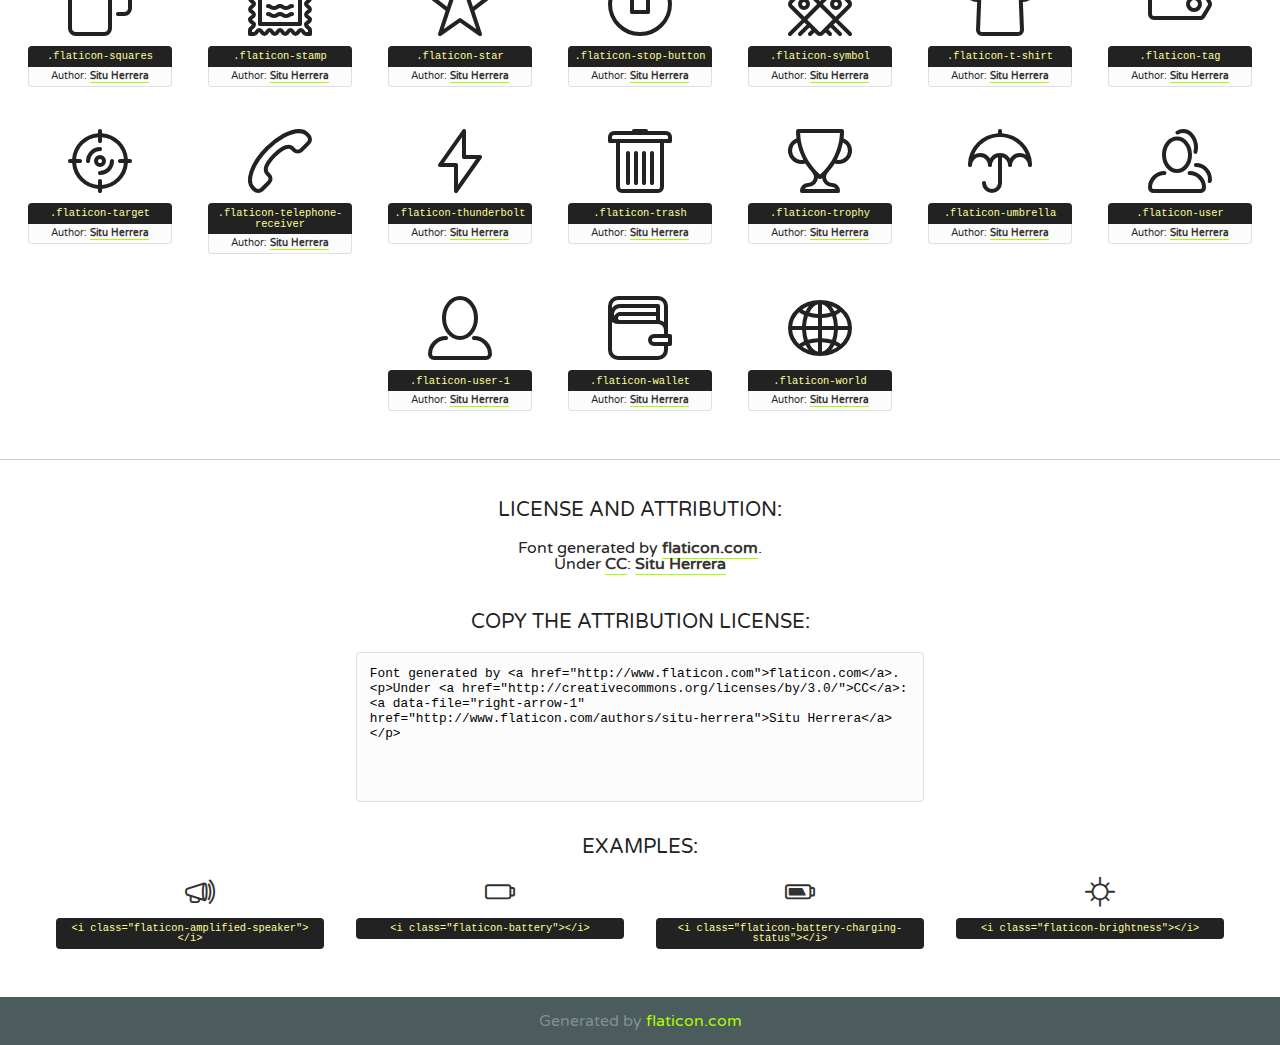
<file: webfonts/flaticon.html>
<!DOCTYPE html>
<!--
  Flaticon icon font: Flaticon
  Creation date: 22/06/2016 15:02
-->
<html>
<!DOCTYPE html>
<html>

<head>
    <title>Flaticon WebFont</title>
    <link href="http://fonts.googleapis.com/css?family=Varela+Round" rel="stylesheet" type="text/css" />
    <link rel="stylesheet" type="text/css" href="flaticon.css">
    <meta charset="UTF-8">
    <style>
    html, body, div, span, applet, object, iframe,
    h1, h2, h3, h4, h5, h6, p, blockquote, pre,
    a, abbr, acronym, address, big, cite, code,
    del, dfn, em, img, ins, kbd, q, s, samp,
    small, strike, strong, sub, sup, tt, var,
    b, u, i, center,
    dl, dt, dd, ol, ul, li,
    fieldset, form, label, legend,
    table, caption, tbody, tfoot, thead, tr, th, td,
    article, aside, canvas, details, embed, 
    figure, figcaption, footer, header, hgroup, 
    menu, nav, output, ruby, section, summary,
    time, mark, audio, video {
        margin: 0;
        padding: 0;
        border: 0;
        font-size: 100%;
        font: inherit;
        vertical-align: baseline;
    }
    /* HTML5 display-role reset for older browsers */
    article, aside, details, figcaption, figure, 
    footer, header, hgroup, menu, nav, section {
        display: block;
    }
    body {
        line-height: 1;
    }
    ol, ul {
        list-style: none;
    }
    blockquote, q {
        quotes: none;
    }
    blockquote:before, blockquote:after,
    q:before, q:after {
        content: '';
        content: none;
    }
    table {
        border-collapse: collapse;
        border-spacing: 0;
    }
    body {
        font-family: 'Varela Round', Helvetica, Arial, sans-serif;
        font-size: 16px;
        color: #222;
    }
    a {
        color: #333;
        border-bottom: 1px solid #a9fd00;
        font-weight: bold;
        text-decoration: none;
    }
    * {
        -moz-box-sizing: border-box;
        -webkit-box-sizing: border-box;
        box-sizing: border-box;
        margin: 0;
        padding: 0;
    }
    [class^="flaticon-"]:before, [class*=" flaticon-"]:before, [class^="flaticon-"]:after, [class*=" flaticon-"]:after {
        font-family: Flaticon;
        font-size: 30px;
        font-style: normal;
        margin-left: 20px;
        color: #333;
    }
    .wrapper {
        max-width: 600px;
        margin: auto;
        padding: 0 1em;
    }
    .title {
        font-size: 1.25em;
        text-align: center;
        margin-bottom: 1em;
        text-transform: uppercase;
    }
    header {
        text-align: center;
        background-color: #222;
        color: #fff;
        padding: 1em;
    }
    header .logo {
        width: 210px;
        height: 38px;
        display: inline-block;
        vertical-align: middle;
        margin-right: 1em;
        border: none;
    }
    header strong {
        font-size: 1.95em;
        font-weight: bold;
        vertical-align: middle;
        margin-top: 5px;
        display: inline-block;
    }
    .demo {
        margin: 2em auto;
        line-height: 1.25em;
    }
    .demo ul li {
        margin-bottom: 1em;
    }
    .demo ul li .num {
        color: #222;
        border-radius: 20px;
        display: inline-block;
        width: 26px;
        padding: 3px;
        height: 26px;
        text-align: center;
        margin-right: 0.5em;
        border: 1px solid #222;
    }
    .demo ul li code {
        background-color: #222;
        border-radius: 4px;
        padding: 0.25em 0.5em;
        display: inline-block;
        color: #fff;
        font-family: Consolas,Monaco,Lucida Console,Liberation Mono,DejaVu Sans Mono,Bitstream Vera Sans Mono,Courier New, monospace;
        font-weight: lighter;
        margin-top: 1em;
        font-size: 0.8em;
        word-break: break-all;
    }
    .demo ul li code.big {
        padding: 1em;
        font-size: 0.9em;
    }
    .demo ul li code .red {
        color: #EF3159;
    }
    .demo ul li code .green {
        color: #ACFF65;
    }
    .demo ul li code .yellow {
        color: #FFFF99;
    }
    .demo ul li code .blue {
        color: #99D3FF;
    }
    .demo ul li code .purple {
        color: #A295FF;
    }
    .demo ul li code .dots {
        margin-top: 0.5em;
        display: block;
    }
    #glyphs {
        border-bottom: 1px solid #ccc;
        padding: 2em 0;
        text-align: center;
    }
    .glyph {
        display: inline-block;
        width: 9em;
        margin: 1em;
        text-align: center;
        vertical-align: top;
        background: #FFF;
    }
    .glyph .glyph-icon {
        padding: 10px;
        display: block;
        font-family:"Flaticon";
        font-size: 64px;
        line-height: 1;
    }
    .glyph .glyph-icon:before {
        font-size: 64px;
        color: #222;
        margin-left: 0;
    }
    .class-name {
        font-size: 0.65em;
        background-color: #222;
        color: #fff;
        border-radius: 4px 4px 0 0;
        padding: 0.5em;
        color: #FFFF99;
        font-family: Consolas,Monaco,Lucida Console,Liberation Mono,DejaVu Sans Mono,Bitstream Vera Sans Mono,Courier New, monospace;
    }
    .author-name {
        font-size: 0.6em;
        background-color: #fcfcfd;
        border: 1px solid #DEDEE4;
        border-top: 0;
        border-radius: 0 0 4px 4px;
        padding: 0.5em;
    }
    .class-name:last-child {
        font-size: 10px;
        color:#888;
    }
    .class-name:last-child a {
        font-size: 10px;
        color:#555;
    }
    .class-name:last-child a:hover {
        color:#a9fd00;
    }
    .glyph > input {
        display: block;
        width: 100px;
        margin: 5px auto;
        text-align: center;
        font-size: 12px;
        cursor: text;
    }
    .glyph > input.icon-input {
        font-family:"Flaticon";
        font-size: 16px;
        margin-bottom: 10px;
    }
    .attribution .title {
        margin-top: 2em;
    }
    .attribution textarea {
        background-color: #fcfcfd;
        padding: 1em;
        border: none;
        box-shadow: none;
        border: 1px solid #DEDEE4;
        border-radius: 4px;
        resize: none;
        width: 100%;
        height: 150px;
        font-size: 0.8em;
        font-family: Consolas,Monaco,Lucida Console,Liberation Mono,DejaVu Sans Mono,Bitstream Vera Sans Mono,Courier New, monospace;
        -webkit-appearance: none;
    }
    .iconsuse {
        margin: 2em auto;
        text-align: center;
        max-width: 1200px;
    }
    .iconsuse:after {
        content: '';
        display: table;
        clear: both;
    }
    .iconsuse .image {
        float: left;
        width: 25%;
        padding: 0 1em;
    }
    .iconsuse .image p {
        margin-bottom: 1em;
    }
    .iconsuse .image span {
        display: block;
        font-size: 0.65em;
        background-color: #222;
        color: #fff;
        border-radius: 4px;
        padding: 0.5em;
        color: #FFFF99;
        margin-top: 1em;
        font-family: Consolas,Monaco,Lucida Console,Liberation Mono,DejaVu Sans Mono,Bitstream Vera Sans Mono,Courier New, monospace;
    }
    #footer {
        text-align: center;
        background-color: #4C5B5C;
        color: #7c9192;
        padding: 1em;
    }
    #footer a {
        border: none;
        color: #a9fd00;
        font-weight: normal;
    }
    @media (max-width: 960px) {
        .iconsuse .image {
            width: 50%;
        }
    }
    @media (max-width: 560px) {
        .iconsuse .image {
            width: 100%;
        }
    }
    </style>
</head>

<body class="characters-off">

    <header>
        <a href="http://www.flaticon.com" target="_blank" class="logo">
            <svg version="1.1" xmlns="http://www.w3.org/2000/svg" xmlns:xlink="http://www.w3.org/1999/xlink" xmlns:a="http://ns.adobe.com/AdobeSVGViewerExtensions/3.0/" viewBox="0 0 560.875 102.036" enable-background="new 0 0 560.875 102.036" xml:space="preserve">
                <defs>
                </defs>
                <g>
                    <g class="letters">
                        <path fill="#ffffff" d="M141.596,29.675c0-3.777,2.985-6.767,6.764-6.767h34.438c3.426,0,6.15,2.728,6.15,6.15
                        c0,3.43-2.724,6.149-6.15,6.149h-27.674v13.091h23.719c3.429,0,6.151,2.724,6.151,6.15c0,3.43-2.723,6.149-6.151,6.149h-23.719
                        v17.574c0,3.773-2.986,6.761-6.764,6.761c-3.779,0-6.764-2.989-6.764-6.761V29.675z"></path>
                        <path fill="#ffffff" d="M193.844,29.149c0-3.781,2.985-6.767,6.764-6.767c3.776,0,6.763,2.985,6.763,6.767v42.957h25.039
                        c3.426,0,6.149,2.726,6.149,6.153c0,3.425-2.723,6.15-6.149,6.15h-31.802c-3.779,0-6.764-2.986-6.764-6.768V29.149z"></path>
                        <path fill="#ffffff" d="M241.891,75.71l21.438-48.407c1.492-3.341,4.215-5.357,7.906-5.357h0.792
                        c3.686,0,6.323,2.017,7.815,5.357l21.439,48.407c0.436,0.967,0.701,1.845,0.701,2.723c0,3.602-2.809,6.501-6.414,6.501
                        c-3.161,0-5.269-1.845-6.499-4.655l-4.132-9.661h-27.059l-4.301,10.102c-1.144,2.631-3.426,4.214-6.237,4.214
                        c-3.517,0-6.24-2.81-6.24-6.325C241.1,77.64,241.451,76.677,241.891,75.71z M279.932,58.666l-8.521-20.297l-8.526,20.297H279.932
                        z"></path>
                        <path fill="#ffffff" d="M314.864,35.387H301.86c-3.429,0-6.239-2.813-6.239-6.238c0-3.429,2.811-6.24,6.239-6.24h39.533
                        c3.426,0,6.237,2.811,6.237,6.24c0,3.425-2.811,6.238-6.237,6.238h-13.001v42.785c0,3.773-2.99,6.761-6.764,6.761
                        c-3.779,0-6.764-2.989-6.764-6.761V35.387z"></path>
                        <path fill="#A9FD00" d="M352.615,29.149c0-3.781,2.985-6.767,6.767-6.767c3.774,0,6.761,2.985,6.761,6.767v49.024
                        c0,3.773-2.987,6.761-6.761,6.761c-3.781,0-6.767-2.989-6.767-6.761V29.149z"></path>
                        <path fill="#A9FD00" d="M374.132,53.836v-0.179c0-17.481,13.178-31.801,32.065-31.801c9.22,0,15.459,2.458,20.557,6.238
                        c1.402,1.054,2.637,2.985,2.637,5.357c0,3.692-2.985,6.59-6.681,6.59c-1.845,0-3.071-0.702-4.044-1.319
                        c-3.776-2.813-7.729-4.393-12.562-4.393c-10.364,0-17.831,8.611-17.831,19.154v0.173c0,10.542,7.291,19.329,17.831,19.329
                        c5.715,0,9.492-1.756,13.359-4.834c1.049-0.874,2.458-1.491,4.039-1.491c3.429,0,6.325,2.813,6.325,6.236
                        c0,2.106-1.056,3.78-2.282,4.834c-5.539,4.834-12.036,7.733-21.878,7.733C387.572,85.464,374.132,71.493,374.132,53.836z"></path>
                        <path fill="#A9FD00" d="M433.009,53.836v-0.179c0-17.481,13.79-31.801,32.766-31.801c18.981,0,32.592,14.143,32.592,31.628v0.173
                        c0,17.483-13.785,31.807-32.769,31.807C446.625,85.464,433.009,71.32,433.009,53.836z M484.224,53.836v-0.179
                        c0-10.539-7.725-19.326-18.626-19.326c-10.893,0-18.449,8.611-18.449,19.154v0.173c0,10.542,7.73,19.329,18.626,19.329
                        C476.676,72.986,484.224,64.378,484.224,53.836z"></path>
                        <path fill="#A9FD00" d="M506.233,29.321c0-3.774,2.99-6.763,6.767-6.763h1.401c3.252,0,5.183,1.583,7.029,3.953l26.093,34.265
                        V29.059c0-3.692,2.99-6.677,6.681-6.677c3.683,0,6.671,2.985,6.671,6.677v48.934c0,3.78-2.987,6.765-6.764,6.765h-0.436
                        c-3.257,0-5.188-1.581-7.034-3.953l-27.056-35.492v32.944c0,3.687-2.985,6.676-6.678,6.676c-3.683,0-6.673-2.989-6.673-6.676
                        V29.321z"></path>
                    </g>
                    <g class="insignia">
                        <path fill="#ffffff" d="M48.372,56.137h12.517l11.156-18.537H37.186L25.688,18.539h57.825L94.668,0H9.271
                        C5.925,0,2.842,1.801,1.198,4.716c-1.644,2.907-1.593,6.482,0.134,9.343l50.38,83.501c1.678,2.781,4.689,4.476,7.938,4.476
                        c3.246,0,6.257-1.695,7.935-4.476l2.898-4.804L48.372,56.137z"></path>
                        <g class="i">
                            <path fill="#A9FD00" d="M93.575,18.539h0.031v0.004l21.652,0.004l2.705-4.488c1.727-2.861,1.778-6.436,0.133-9.343
                            C116.454,1.801,113.371,0,110.026,0h-5.294L93.575,18.539z"></path>
                            <polygon fill="#A9FD00" points="88.291,27.356 64.725,66.486 75.519,84.404 109.942,27.356"></polygon>
                        </g>
                    </g>
                </g>
            </svg>
        </a>
        <strong>Font Demo</strong>
    </header>


    <section class="demo wrapper">

        <p class="title">Instructions</p>

        <ul>
            <li>
                <span class="num">1</span>Copy the "Fonts" files and CSS files to your website CSS folder.
            </li>
            <li>
                <span class="num">2</span>Add the CSS link to your website source code on header.
                <code class="big">
                    &lt;<span class="red">head</span>&gt;
                    <br/><span class="dots">...</span>
                    <br/>&lt;<span class="red">link</span> <span class="green">rel</span>=<span class="yellow">"stylesheet"</span> <span class="green">type</span>=<span class="yellow">"text/css"</span> <span class="green">href</span>=<span class="yellow">"your_website_domain/css_root/flaticon.css"</span>&gt;
                    <br/><span class="dots">...</span>
                    <br/>&lt;/<span class="red">head</span>&gt;
                </code>
            </li>

            <li>
                <p>
                    <span class="num">3</span>Use the icon class on <code>"<span class="blue">display</span>:<span class="purple"> inline</span>"</code> elements:
                    <br />
                    Use example: <code>&lt;<span class="red">i</span> <span class="green">class</span>=<span class="yellow">&quot;flaticon-airplane49&quot;</span>&gt;&lt;/<span class="red">i</span>&gt;</code> or <code>&lt;<span class="red">span</span> <span class="green">class</span>=<span class="yellow">&quot;flaticon-airplane49&quot;</span>&gt;&lt;/<span class="red">span</span>&gt;</code>
            </li>
        </ul>

    </section>




   <section id="glyphs">          
    
      
        <div class="glyph"><div class="glyph-icon flaticon-amplified-speaker"></div>
            <div class="class-name">.flaticon-amplified-speaker</div>
            <div class="author-name">Author: <a data-file="amplified-speaker" href="http://www.flaticon.com/authors/situ-herrera">Situ Herrera</a> </div> 
        </div>        
        
        <div class="glyph"><div class="glyph-icon flaticon-battery"></div>
            <div class="class-name">.flaticon-battery</div>
            <div class="author-name">Author: <a data-file="battery" href="http://www.flaticon.com/authors/situ-herrera">Situ Herrera</a> </div> 
        </div>        
        
        <div class="glyph"><div class="glyph-icon flaticon-battery-charging-status"></div>
            <div class="class-name">.flaticon-battery-charging-status</div>
            <div class="author-name">Author: <a data-file="battery-charging-status" href="http://www.flaticon.com/authors/situ-herrera">Situ Herrera</a> </div> 
        </div>        
        
        <div class="glyph"><div class="glyph-icon flaticon-brightness"></div>
            <div class="class-name">.flaticon-brightness</div>
            <div class="author-name">Author: <a data-file="brightness" href="http://www.flaticon.com/authors/situ-herrera">Situ Herrera</a> </div> 
        </div>        
        
        <div class="glyph"><div class="glyph-icon flaticon-calendar"></div>
            <div class="class-name">.flaticon-calendar</div>
            <div class="author-name">Author: <a data-file="calendar" href="http://www.flaticon.com/authors/situ-herrera">Situ Herrera</a> </div> 
        </div>        
        
        <div class="glyph"><div class="glyph-icon flaticon-camera"></div>
            <div class="class-name">.flaticon-camera</div>
            <div class="author-name">Author: <a data-file="camera" href="http://www.flaticon.com/authors/situ-herrera">Situ Herrera</a> </div> 
        </div>        
        
        <div class="glyph"><div class="glyph-icon flaticon-cassette"></div>
            <div class="class-name">.flaticon-cassette</div>
            <div class="author-name">Author: <a data-file="cassette" href="http://www.flaticon.com/authors/situ-herrera">Situ Herrera</a> </div> 
        </div>        
        
        <div class="glyph"><div class="glyph-icon flaticon-cd"></div>
            <div class="class-name">.flaticon-cd</div>
            <div class="author-name">Author: <a data-file="cd" href="http://www.flaticon.com/authors/situ-herrera">Situ Herrera</a> </div> 
        </div>        
        
        <div class="glyph"><div class="glyph-icon flaticon-chains"></div>
            <div class="class-name">.flaticon-chains</div>
            <div class="author-name">Author: <a data-file="chains" href="http://www.flaticon.com/authors/situ-herrera">Situ Herrera</a> </div> 
        </div>        
        
        <div class="glyph"><div class="glyph-icon flaticon-check"></div>
            <div class="class-name">.flaticon-check</div>
            <div class="author-name">Author: <a data-file="check" href="http://www.flaticon.com/authors/situ-herrera">Situ Herrera</a> </div> 
        </div>        
        
        <div class="glyph"><div class="glyph-icon flaticon-cinema-reel-video-camera"></div>
            <div class="class-name">.flaticon-cinema-reel-video-camera</div>
            <div class="author-name">Author: <a data-file="cinema-reel-video-camera" href="http://www.flaticon.com/authors/situ-herrera">Situ Herrera</a> </div> 
        </div>        
        
        <div class="glyph"><div class="glyph-icon flaticon-circles"></div>
            <div class="class-name">.flaticon-circles</div>
            <div class="author-name">Author: <a data-file="circles" href="http://www.flaticon.com/authors/situ-herrera">Situ Herrera</a> </div> 
        </div>        
        
        <div class="glyph"><div class="glyph-icon flaticon-circular-arrow"></div>
            <div class="class-name">.flaticon-circular-arrow</div>
            <div class="author-name">Author: <a data-file="circular-arrow" href="http://www.flaticon.com/authors/situ-herrera">Situ Herrera</a> </div> 
        </div>        
        
        <div class="glyph"><div class="glyph-icon flaticon-circular-design"></div>
            <div class="class-name">.flaticon-circular-design</div>
            <div class="author-name">Author: <a data-file="circular-design" href="http://www.flaticon.com/authors/situ-herrera">Situ Herrera</a> </div> 
        </div>        
        
        <div class="glyph"><div class="glyph-icon flaticon-circular-design-with-crown"></div>
            <div class="class-name">.flaticon-circular-design-with-crown</div>
            <div class="author-name">Author: <a data-file="circular-design-with-crown" href="http://www.flaticon.com/authors/situ-herrera">Situ Herrera</a> </div> 
        </div>        
        
        <div class="glyph"><div class="glyph-icon flaticon-clock"></div>
            <div class="class-name">.flaticon-clock</div>
            <div class="author-name">Author: <a data-file="clock" href="http://www.flaticon.com/authors/situ-herrera">Situ Herrera</a> </div> 
        </div>        
        
        <div class="glyph"><div class="glyph-icon flaticon-cloud"></div>
            <div class="class-name">.flaticon-cloud</div>
            <div class="author-name">Author: <a data-file="cloud" href="http://www.flaticon.com/authors/situ-herrera">Situ Herrera</a> </div> 
        </div>        
        
        <div class="glyph"><div class="glyph-icon flaticon-cloud-with-thunderbolt"></div>
            <div class="class-name">.flaticon-cloud-with-thunderbolt</div>
            <div class="author-name">Author: <a data-file="cloud-with-thunderbolt" href="http://www.flaticon.com/authors/situ-herrera">Situ Herrera</a> </div> 
        </div>        
        
        <div class="glyph"><div class="glyph-icon flaticon-cloudy"></div>
            <div class="class-name">.flaticon-cloudy</div>
            <div class="author-name">Author: <a data-file="cloudy" href="http://www.flaticon.com/authors/situ-herrera">Situ Herrera</a> </div> 
        </div>        
        
        <div class="glyph"><div class="glyph-icon flaticon-coffee-cup"></div>
            <div class="class-name">.flaticon-coffee-cup</div>
            <div class="author-name">Author: <a data-file="coffee-cup" href="http://www.flaticon.com/authors/situ-herrera">Situ Herrera</a> </div> 
        </div>        
        
        <div class="glyph"><div class="glyph-icon flaticon-cogwheel"></div>
            <div class="class-name">.flaticon-cogwheel</div>
            <div class="author-name">Author: <a data-file="cogwheel" href="http://www.flaticon.com/authors/situ-herrera">Situ Herrera</a> </div> 
        </div>        
        
        <div class="glyph"><div class="glyph-icon flaticon-compact-disc"></div>
            <div class="class-name">.flaticon-compact-disc</div>
            <div class="author-name">Author: <a data-file="compact-disc" href="http://www.flaticon.com/authors/situ-herrera">Situ Herrera</a> </div> 
        </div>        
        
        <div class="glyph"><div class="glyph-icon flaticon-compass"></div>
            <div class="class-name">.flaticon-compass</div>
            <div class="author-name">Author: <a data-file="compass" href="http://www.flaticon.com/authors/situ-herrera">Situ Herrera</a> </div> 
        </div>        
        
        <div class="glyph"><div class="glyph-icon flaticon-crop-tool"></div>
            <div class="class-name">.flaticon-crop-tool</div>
            <div class="author-name">Author: <a data-file="crop-tool" href="http://www.flaticon.com/authors/situ-herrera">Situ Herrera</a> </div> 
        </div>        
        
        <div class="glyph"><div class="glyph-icon flaticon-cross"></div>
            <div class="class-name">.flaticon-cross</div>
            <div class="author-name">Author: <a data-file="cross" href="http://www.flaticon.com/authors/situ-herrera">Situ Herrera</a> </div> 
        </div>        
        
        <div class="glyph"><div class="glyph-icon flaticon-crown"></div>
            <div class="class-name">.flaticon-crown</div>
            <div class="author-name">Author: <a data-file="crown" href="http://www.flaticon.com/authors/situ-herrera">Situ Herrera</a> </div> 
        </div>        
        
        <div class="glyph"><div class="glyph-icon flaticon-curve-arrows"></div>
            <div class="class-name">.flaticon-curve-arrows</div>
            <div class="author-name">Author: <a data-file="curve-arrows" href="http://www.flaticon.com/authors/situ-herrera">Situ Herrera</a> </div> 
        </div>        
        
        <div class="glyph"><div class="glyph-icon flaticon-design"></div>
            <div class="class-name">.flaticon-design</div>
            <div class="author-name">Author: <a data-file="design" href="http://www.flaticon.com/authors/situ-herrera">Situ Herrera</a> </div> 
        </div>        
        
        <div class="glyph"><div class="glyph-icon flaticon-diamond"></div>
            <div class="class-name">.flaticon-diamond</div>
            <div class="author-name">Author: <a data-file="diamond" href="http://www.flaticon.com/authors/situ-herrera">Situ Herrera</a> </div> 
        </div>        
        
        <div class="glyph"><div class="glyph-icon flaticon-document"></div>
            <div class="class-name">.flaticon-document</div>
            <div class="author-name">Author: <a data-file="document" href="http://www.flaticon.com/authors/situ-herrera">Situ Herrera</a> </div> 
        </div>        
        
        <div class="glyph"><div class="glyph-icon flaticon-dollar-symbol"></div>
            <div class="class-name">.flaticon-dollar-symbol</div>
            <div class="author-name">Author: <a data-file="dollar-symbol" href="http://www.flaticon.com/authors/situ-herrera">Situ Herrera</a> </div> 
        </div>        
        
        <div class="glyph"><div class="glyph-icon flaticon-door-hanger"></div>
            <div class="class-name">.flaticon-door-hanger</div>
            <div class="author-name">Author: <a data-file="door-hanger" href="http://www.flaticon.com/authors/situ-herrera">Situ Herrera</a> </div> 
        </div>        
        
        <div class="glyph"><div class="glyph-icon flaticon-double-arrow"></div>
            <div class="class-name">.flaticon-double-arrow</div>
            <div class="author-name">Author: <a data-file="double-arrow" href="http://www.flaticon.com/authors/situ-herrera">Situ Herrera</a> </div> 
        </div>        
        
        <div class="glyph"><div class="glyph-icon flaticon-double-arrow-1"></div>
            <div class="class-name">.flaticon-double-arrow-1</div>
            <div class="author-name">Author: <a data-file="double-arrow-1" href="http://www.flaticon.com/authors/situ-herrera">Situ Herrera</a> </div> 
        </div>        
        
        <div class="glyph"><div class="glyph-icon flaticon-double-arrows"></div>
            <div class="class-name">.flaticon-double-arrows</div>
            <div class="author-name">Author: <a data-file="double-arrows" href="http://www.flaticon.com/authors/situ-herrera">Situ Herrera</a> </div> 
        </div>        
        
        <div class="glyph"><div class="glyph-icon flaticon-downloading"></div>
            <div class="class-name">.flaticon-downloading</div>
            <div class="author-name">Author: <a data-file="downloading" href="http://www.flaticon.com/authors/situ-herrera">Situ Herrera</a> </div> 
        </div>        
        
        <div class="glyph"><div class="glyph-icon flaticon-eject-button"></div>
            <div class="class-name">.flaticon-eject-button</div>
            <div class="author-name">Author: <a data-file="eject-button" href="http://www.flaticon.com/authors/situ-herrera">Situ Herrera</a> </div> 
        </div>        
        
        <div class="glyph"><div class="glyph-icon flaticon-envelope"></div>
            <div class="class-name">.flaticon-envelope</div>
            <div class="author-name">Author: <a data-file="envelope" href="http://www.flaticon.com/authors/situ-herrera">Situ Herrera</a> </div> 
        </div>        
        
        <div class="glyph"><div class="glyph-icon flaticon-eye"></div>
            <div class="class-name">.flaticon-eye</div>
            <div class="author-name">Author: <a data-file="eye" href="http://www.flaticon.com/authors/situ-herrera">Situ Herrera</a> </div> 
        </div>        
        
        <div class="glyph"><div class="glyph-icon flaticon-fast-forward-button"></div>
            <div class="class-name">.flaticon-fast-forward-button</div>
            <div class="author-name">Author: <a data-file="fast-forward-button" href="http://www.flaticon.com/authors/situ-herrera">Situ Herrera</a> </div> 
        </div>        
        
        <div class="glyph"><div class="glyph-icon flaticon-fast-forward-button-1"></div>
            <div class="class-name">.flaticon-fast-forward-button-1</div>
            <div class="author-name">Author: <a data-file="fast-forward-button-1" href="http://www.flaticon.com/authors/situ-herrera">Situ Herrera</a> </div> 
        </div>        
        
        <div class="glyph"><div class="glyph-icon flaticon-file"></div>
            <div class="class-name">.flaticon-file</div>
            <div class="author-name">Author: <a data-file="file" href="http://www.flaticon.com/authors/situ-herrera">Situ Herrera</a> </div> 
        </div>        
        
        <div class="glyph"><div class="glyph-icon flaticon-film-camera"></div>
            <div class="class-name">.flaticon-film-camera</div>
            <div class="author-name">Author: <a data-file="film-camera" href="http://www.flaticon.com/authors/situ-herrera">Situ Herrera</a> </div> 
        </div>        
        
        <div class="glyph"><div class="glyph-icon flaticon-fire"></div>
            <div class="class-name">.flaticon-fire</div>
            <div class="author-name">Author: <a data-file="fire" href="http://www.flaticon.com/authors/situ-herrera">Situ Herrera</a> </div> 
        </div>        
        
        <div class="glyph"><div class="glyph-icon flaticon-flag"></div>
            <div class="class-name">.flaticon-flag</div>
            <div class="author-name">Author: <a data-file="flag" href="http://www.flaticon.com/authors/situ-herrera">Situ Herrera</a> </div> 
        </div>        
        
        <div class="glyph"><div class="glyph-icon flaticon-folder"></div>
            <div class="class-name">.flaticon-folder</div>
            <div class="author-name">Author: <a data-file="folder" href="http://www.flaticon.com/authors/situ-herrera">Situ Herrera</a> </div> 
        </div>        
        
        <div class="glyph"><div class="glyph-icon flaticon-four-squares"></div>
            <div class="class-name">.flaticon-four-squares</div>
            <div class="author-name">Author: <a data-file="four-squares" href="http://www.flaticon.com/authors/situ-herrera">Situ Herrera</a> </div> 
        </div>        
        
        <div class="glyph"><div class="glyph-icon flaticon-full-battery"></div>
            <div class="class-name">.flaticon-full-battery</div>
            <div class="author-name">Author: <a data-file="full-battery" href="http://www.flaticon.com/authors/situ-herrera">Situ Herrera</a> </div> 
        </div>        
        
        <div class="glyph"><div class="glyph-icon flaticon-half-battery"></div>
            <div class="class-name">.flaticon-half-battery</div>
            <div class="author-name">Author: <a data-file="half-battery" href="http://www.flaticon.com/authors/situ-herrera">Situ Herrera</a> </div> 
        </div>        
        
        <div class="glyph"><div class="glyph-icon flaticon-headphones"></div>
            <div class="class-name">.flaticon-headphones</div>
            <div class="author-name">Author: <a data-file="headphones" href="http://www.flaticon.com/authors/situ-herrera">Situ Herrera</a> </div> 
        </div>        
        
        <div class="glyph"><div class="glyph-icon flaticon-heart"></div>
            <div class="class-name">.flaticon-heart</div>
            <div class="author-name">Author: <a data-file="heart" href="http://www.flaticon.com/authors/situ-herrera">Situ Herrera</a> </div> 
        </div>        
        
        <div class="glyph"><div class="glyph-icon flaticon-home"></div>
            <div class="class-name">.flaticon-home</div>
            <div class="author-name">Author: <a data-file="home" href="http://www.flaticon.com/authors/situ-herrera">Situ Herrera</a> </div> 
        </div>        
        
        <div class="glyph"><div class="glyph-icon flaticon-leaf"></div>
            <div class="class-name">.flaticon-leaf</div>
            <div class="author-name">Author: <a data-file="leaf" href="http://www.flaticon.com/authors/situ-herrera">Situ Herrera</a> </div> 
        </div>        
        
        <div class="glyph"><div class="glyph-icon flaticon-left-arrow"></div>
            <div class="class-name">.flaticon-left-arrow</div>
            <div class="author-name">Author: <a data-file="left-arrow" href="http://www.flaticon.com/authors/situ-herrera">Situ Herrera</a> </div> 
        </div>        
        
        <div class="glyph"><div class="glyph-icon flaticon-left-arrow-1"></div>
            <div class="class-name">.flaticon-left-arrow-1</div>
            <div class="author-name">Author: <a data-file="left-arrow-1" href="http://www.flaticon.com/authors/situ-herrera">Situ Herrera</a> </div> 
        </div>        
        
        <div class="glyph"><div class="glyph-icon flaticon-light-bulb"></div>
            <div class="class-name">.flaticon-light-bulb</div>
            <div class="author-name">Author: <a data-file="light-bulb" href="http://www.flaticon.com/authors/situ-herrera">Situ Herrera</a> </div> 
        </div>        
        
        <div class="glyph"><div class="glyph-icon flaticon-line-chart"></div>
            <div class="class-name">.flaticon-line-chart</div>
            <div class="author-name">Author: <a data-file="line-chart" href="http://www.flaticon.com/authors/situ-herrera">Situ Herrera</a> </div> 
        </div>        
        
        <div class="glyph"><div class="glyph-icon flaticon-low-battery"></div>
            <div class="class-name">.flaticon-low-battery</div>
            <div class="author-name">Author: <a data-file="low-battery" href="http://www.flaticon.com/authors/situ-herrera">Situ Herrera</a> </div> 
        </div>        
        
        <div class="glyph"><div class="glyph-icon flaticon-magnification-lens"></div>
            <div class="class-name">.flaticon-magnification-lens</div>
            <div class="author-name">Author: <a data-file="magnification-lens" href="http://www.flaticon.com/authors/situ-herrera">Situ Herrera</a> </div> 
        </div>        
        
        <div class="glyph"><div class="glyph-icon flaticon-map"></div>
            <div class="class-name">.flaticon-map</div>
            <div class="author-name">Author: <a data-file="map" href="http://www.flaticon.com/authors/situ-herrera">Situ Herrera</a> </div> 
        </div>        
        
        <div class="glyph"><div class="glyph-icon flaticon-mathematical-operations"></div>
            <div class="class-name">.flaticon-mathematical-operations</div>
            <div class="author-name">Author: <a data-file="mathematical-operations" href="http://www.flaticon.com/authors/situ-herrera">Situ Herrera</a> </div> 
        </div>        
        
        <div class="glyph"><div class="glyph-icon flaticon-microphone"></div>
            <div class="class-name">.flaticon-microphone</div>
            <div class="author-name">Author: <a data-file="microphone" href="http://www.flaticon.com/authors/situ-herrera">Situ Herrera</a> </div> 
        </div>        
        
        <div class="glyph"><div class="glyph-icon flaticon-molecular-structure"></div>
            <div class="class-name">.flaticon-molecular-structure</div>
            <div class="author-name">Author: <a data-file="molecular-structure" href="http://www.flaticon.com/authors/situ-herrera">Situ Herrera</a> </div> 
        </div>        
        
        <div class="glyph"><div class="glyph-icon flaticon-multiple-line"></div>
            <div class="class-name">.flaticon-multiple-line</div>
            <div class="author-name">Author: <a data-file="multiple-line" href="http://www.flaticon.com/authors/situ-herrera">Situ Herrera</a> </div> 
        </div>        
        
        <div class="glyph"><div class="glyph-icon flaticon-music-controller"></div>
            <div class="class-name">.flaticon-music-controller</div>
            <div class="author-name">Author: <a data-file="music-controller" href="http://www.flaticon.com/authors/situ-herrera">Situ Herrera</a> </div> 
        </div>        
        
        <div class="glyph"><div class="glyph-icon flaticon-mute-button"></div>
            <div class="class-name">.flaticon-mute-button</div>
            <div class="author-name">Author: <a data-file="mute-button" href="http://www.flaticon.com/authors/situ-herrera">Situ Herrera</a> </div> 
        </div>        
        
        <div class="glyph"><div class="glyph-icon flaticon-newspaper-page"></div>
            <div class="class-name">.flaticon-newspaper-page</div>
            <div class="author-name">Author: <a data-file="newspaper-page" href="http://www.flaticon.com/authors/situ-herrera">Situ Herrera</a> </div> 
        </div>        
        
        <div class="glyph"><div class="glyph-icon flaticon-no-protection"></div>
            <div class="class-name">.flaticon-no-protection</div>
            <div class="author-name">Author: <a data-file="no-protection" href="http://www.flaticon.com/authors/situ-herrera">Situ Herrera</a> </div> 
        </div>        
        
        <div class="glyph"><div class="glyph-icon flaticon-padlock"></div>
            <div class="class-name">.flaticon-padlock</div>
            <div class="author-name">Author: <a data-file="padlock" href="http://www.flaticon.com/authors/situ-herrera">Situ Herrera</a> </div> 
        </div>        
        
        <div class="glyph"><div class="glyph-icon flaticon-padlock-1"></div>
            <div class="class-name">.flaticon-padlock-1</div>
            <div class="author-name">Author: <a data-file="padlock-1" href="http://www.flaticon.com/authors/situ-herrera">Situ Herrera</a> </div> 
        </div>        
        
        <div class="glyph"><div class="glyph-icon flaticon-paint-brush"></div>
            <div class="class-name">.flaticon-paint-brush</div>
            <div class="author-name">Author: <a data-file="paint-brush" href="http://www.flaticon.com/authors/situ-herrera">Situ Herrera</a> </div> 
        </div>        
        
        <div class="glyph"><div class="glyph-icon flaticon-paper-bag"></div>
            <div class="class-name">.flaticon-paper-bag</div>
            <div class="author-name">Author: <a data-file="paper-bag" href="http://www.flaticon.com/authors/situ-herrera">Situ Herrera</a> </div> 
        </div>        
        
        <div class="glyph"><div class="glyph-icon flaticon-paper-plane"></div>
            <div class="class-name">.flaticon-paper-plane</div>
            <div class="author-name">Author: <a data-file="paper-plane" href="http://www.flaticon.com/authors/situ-herrera">Situ Herrera</a> </div> 
        </div>        
        
        <div class="glyph"><div class="glyph-icon flaticon-paper-tray"></div>
            <div class="class-name">.flaticon-paper-tray</div>
            <div class="author-name">Author: <a data-file="paper-tray" href="http://www.flaticon.com/authors/situ-herrera">Situ Herrera</a> </div> 
        </div>        
        
        <div class="glyph"><div class="glyph-icon flaticon-paperclip"></div>
            <div class="class-name">.flaticon-paperclip</div>
            <div class="author-name">Author: <a data-file="paperclip" href="http://www.flaticon.com/authors/situ-herrera">Situ Herrera</a> </div> 
        </div>        
        
        <div class="glyph"><div class="glyph-icon flaticon-pencil"></div>
            <div class="class-name">.flaticon-pencil</div>
            <div class="author-name">Author: <a data-file="pencil" href="http://www.flaticon.com/authors/situ-herrera">Situ Herrera</a> </div> 
        </div>        
        
        <div class="glyph"><div class="glyph-icon flaticon-phone-auricular"></div>
            <div class="class-name">.flaticon-phone-auricular</div>
            <div class="author-name">Author: <a data-file="phone-auricular" href="http://www.flaticon.com/authors/situ-herrera">Situ Herrera</a> </div> 
        </div>        
        
        <div class="glyph"><div class="glyph-icon flaticon-picture"></div>
            <div class="class-name">.flaticon-picture</div>
            <div class="author-name">Author: <a data-file="picture" href="http://www.flaticon.com/authors/situ-herrera">Situ Herrera</a> </div> 
        </div>        
        
        <div class="glyph"><div class="glyph-icon flaticon-placeholder"></div>
            <div class="class-name">.flaticon-placeholder</div>
            <div class="author-name">Author: <a data-file="placeholder" href="http://www.flaticon.com/authors/situ-herrera">Situ Herrera</a> </div> 
        </div>        
        
        <div class="glyph"><div class="glyph-icon flaticon-play-button"></div>
            <div class="class-name">.flaticon-play-button</div>
            <div class="author-name">Author: <a data-file="play-button" href="http://www.flaticon.com/authors/situ-herrera">Situ Herrera</a> </div> 
        </div>        
        
        <div class="glyph"><div class="glyph-icon flaticon-quaver"></div>
            <div class="class-name">.flaticon-quaver</div>
            <div class="author-name">Author: <a data-file="quaver" href="http://www.flaticon.com/authors/situ-herrera">Situ Herrera</a> </div> 
        </div>        
        
        <div class="glyph"><div class="glyph-icon flaticon-rain"></div>
            <div class="class-name">.flaticon-rain</div>
            <div class="author-name">Author: <a data-file="rain" href="http://www.flaticon.com/authors/situ-herrera">Situ Herrera</a> </div> 
        </div>        
        
        <div class="glyph"><div class="glyph-icon flaticon-religion-stained-glass"></div>
            <div class="class-name">.flaticon-religion-stained-glass</div>
            <div class="author-name">Author: <a data-file="religion-stained-glass" href="http://www.flaticon.com/authors/situ-herrera">Situ Herrera</a> </div> 
        </div>        
        
        <div class="glyph"><div class="glyph-icon flaticon-rewind-button"></div>
            <div class="class-name">.flaticon-rewind-button</div>
            <div class="author-name">Author: <a data-file="rewind-button" href="http://www.flaticon.com/authors/situ-herrera">Situ Herrera</a> </div> 
        </div>        
        
        <div class="glyph"><div class="glyph-icon flaticon-rewind-button-1"></div>
            <div class="class-name">.flaticon-rewind-button-1</div>
            <div class="author-name">Author: <a data-file="rewind-button-1" href="http://www.flaticon.com/authors/situ-herrera">Situ Herrera</a> </div> 
        </div>        
        
        <div class="glyph"><div class="glyph-icon flaticon-right-arrow"></div>
            <div class="class-name">.flaticon-right-arrow</div>
            <div class="author-name">Author: <a data-file="right-arrow" href="http://www.flaticon.com/authors/situ-herrera">Situ Herrera</a> </div> 
        </div>        
        
        <div class="glyph"><div class="glyph-icon flaticon-right-arrow-1"></div>
            <div class="class-name">.flaticon-right-arrow-1</div>
            <div class="author-name">Author: <a data-file="right-arrow-1" href="http://www.flaticon.com/authors/situ-herrera">Situ Herrera</a> </div> 
        </div>        
        
        <div class="glyph"><div class="glyph-icon flaticon-round-socket"></div>
            <div class="class-name">.flaticon-round-socket</div>
            <div class="author-name">Author: <a data-file="round-socket" href="http://www.flaticon.com/authors/situ-herrera">Situ Herrera</a> </div> 
        </div>        
        
        <div class="glyph"><div class="glyph-icon flaticon-scissors"></div>
            <div class="class-name">.flaticon-scissors</div>
            <div class="author-name">Author: <a data-file="scissors" href="http://www.flaticon.com/authors/situ-herrera">Situ Herrera</a> </div> 
        </div>        
        
        <div class="glyph"><div class="glyph-icon flaticon-screen"></div>
            <div class="class-name">.flaticon-screen</div>
            <div class="author-name">Author: <a data-file="screen" href="http://www.flaticon.com/authors/situ-herrera">Situ Herrera</a> </div> 
        </div>        
        
        <div class="glyph"><div class="glyph-icon flaticon-screen-1"></div>
            <div class="class-name">.flaticon-screen-1</div>
            <div class="author-name">Author: <a data-file="screen-1" href="http://www.flaticon.com/authors/situ-herrera">Situ Herrera</a> </div> 
        </div>        
        
        <div class="glyph"><div class="glyph-icon flaticon-select"></div>
            <div class="class-name">.flaticon-select</div>
            <div class="author-name">Author: <a data-file="select" href="http://www.flaticon.com/authors/situ-herrera">Situ Herrera</a> </div> 
        </div>        
        
        <div class="glyph"><div class="glyph-icon flaticon-shield"></div>
            <div class="class-name">.flaticon-shield</div>
            <div class="author-name">Author: <a data-file="shield" href="http://www.flaticon.com/authors/situ-herrera">Situ Herrera</a> </div> 
        </div>        
        
        <div class="glyph"><div class="glyph-icon flaticon-shopping-cart"></div>
            <div class="class-name">.flaticon-shopping-cart</div>
            <div class="author-name">Author: <a data-file="shopping-cart" href="http://www.flaticon.com/authors/situ-herrera">Situ Herrera</a> </div> 
        </div>        
        
        <div class="glyph"><div class="glyph-icon flaticon-shuffle"></div>
            <div class="class-name">.flaticon-shuffle</div>
            <div class="author-name">Author: <a data-file="shuffle" href="http://www.flaticon.com/authors/situ-herrera">Situ Herrera</a> </div> 
        </div>        
        
        <div class="glyph"><div class="glyph-icon flaticon-signal"></div>
            <div class="class-name">.flaticon-signal</div>
            <div class="author-name">Author: <a data-file="signal" href="http://www.flaticon.com/authors/situ-herrera">Situ Herrera</a> </div> 
        </div>        
        
        <div class="glyph"><div class="glyph-icon flaticon-smartphone"></div>
            <div class="class-name">.flaticon-smartphone</div>
            <div class="author-name">Author: <a data-file="smartphone" href="http://www.flaticon.com/authors/situ-herrera">Situ Herrera</a> </div> 
        </div>        
        
        <div class="glyph"><div class="glyph-icon flaticon-snowflake"></div>
            <div class="class-name">.flaticon-snowflake</div>
            <div class="author-name">Author: <a data-file="snowflake" href="http://www.flaticon.com/authors/situ-herrera">Situ Herrera</a> </div> 
        </div>        
        
        <div class="glyph"><div class="glyph-icon flaticon-spand-arrows"></div>
            <div class="class-name">.flaticon-spand-arrows</div>
            <div class="author-name">Author: <a data-file="spand-arrows" href="http://www.flaticon.com/authors/situ-herrera">Situ Herrera</a> </div> 
        </div>        
        
        <div class="glyph"><div class="glyph-icon flaticon-speaker"></div>
            <div class="class-name">.flaticon-speaker</div>
            <div class="author-name">Author: <a data-file="speaker" href="http://www.flaticon.com/authors/situ-herrera">Situ Herrera</a> </div> 
        </div>        
        
        <div class="glyph"><div class="glyph-icon flaticon-speech-balloon"></div>
            <div class="class-name">.flaticon-speech-balloon</div>
            <div class="author-name">Author: <a data-file="speech-balloon" href="http://www.flaticon.com/authors/situ-herrera">Situ Herrera</a> </div> 
        </div>        
        
        <div class="glyph"><div class="glyph-icon flaticon-speech-balloon-1"></div>
            <div class="class-name">.flaticon-speech-balloon-1</div>
            <div class="author-name">Author: <a data-file="speech-balloon-1" href="http://www.flaticon.com/authors/situ-herrera">Situ Herrera</a> </div> 
        </div>        
        
        <div class="glyph"><div class="glyph-icon flaticon-speech-balloons"></div>
            <div class="class-name">.flaticon-speech-balloons</div>
            <div class="author-name">Author: <a data-file="speech-balloons" href="http://www.flaticon.com/authors/situ-herrera">Situ Herrera</a> </div> 
        </div>        
        
        <div class="glyph"><div class="glyph-icon flaticon-square"></div>
            <div class="class-name">.flaticon-square</div>
            <div class="author-name">Author: <a data-file="square" href="http://www.flaticon.com/authors/situ-herrera">Situ Herrera</a> </div> 
        </div>        
        
        <div class="glyph"><div class="glyph-icon flaticon-square-1"></div>
            <div class="class-name">.flaticon-square-1</div>
            <div class="author-name">Author: <a data-file="square-1" href="http://www.flaticon.com/authors/situ-herrera">Situ Herrera</a> </div> 
        </div>        
        
        <div class="glyph"><div class="glyph-icon flaticon-squares"></div>
            <div class="class-name">.flaticon-squares</div>
            <div class="author-name">Author: <a data-file="squares" href="http://www.flaticon.com/authors/situ-herrera">Situ Herrera</a> </div> 
        </div>        
        
        <div class="glyph"><div class="glyph-icon flaticon-stamp"></div>
            <div class="class-name">.flaticon-stamp</div>
            <div class="author-name">Author: <a data-file="stamp" href="http://www.flaticon.com/authors/situ-herrera">Situ Herrera</a> </div> 
        </div>        
        
        <div class="glyph"><div class="glyph-icon flaticon-star"></div>
            <div class="class-name">.flaticon-star</div>
            <div class="author-name">Author: <a data-file="star" href="http://www.flaticon.com/authors/situ-herrera">Situ Herrera</a> </div> 
        </div>        
        
        <div class="glyph"><div class="glyph-icon flaticon-stop-button"></div>
            <div class="class-name">.flaticon-stop-button</div>
            <div class="author-name">Author: <a data-file="stop-button" href="http://www.flaticon.com/authors/situ-herrera">Situ Herrera</a> </div> 
        </div>        
        
        <div class="glyph"><div class="glyph-icon flaticon-symbol"></div>
            <div class="class-name">.flaticon-symbol</div>
            <div class="author-name">Author: <a data-file="symbol" href="http://www.flaticon.com/authors/situ-herrera">Situ Herrera</a> </div> 
        </div>        
        
        <div class="glyph"><div class="glyph-icon flaticon-t-shirt"></div>
            <div class="class-name">.flaticon-t-shirt</div>
            <div class="author-name">Author: <a data-file="t-shirt" href="http://www.flaticon.com/authors/situ-herrera">Situ Herrera</a> </div> 
        </div>        
        
        <div class="glyph"><div class="glyph-icon flaticon-tag"></div>
            <div class="class-name">.flaticon-tag</div>
            <div class="author-name">Author: <a data-file="tag" href="http://www.flaticon.com/authors/situ-herrera">Situ Herrera</a> </div> 
        </div>        
        
        <div class="glyph"><div class="glyph-icon flaticon-target"></div>
            <div class="class-name">.flaticon-target</div>
            <div class="author-name">Author: <a data-file="target" href="http://www.flaticon.com/authors/situ-herrera">Situ Herrera</a> </div> 
        </div>        
        
        <div class="glyph"><div class="glyph-icon flaticon-telephone-receiver"></div>
            <div class="class-name">.flaticon-telephone-receiver</div>
            <div class="author-name">Author: <a data-file="telephone-receiver" href="http://www.flaticon.com/authors/situ-herrera">Situ Herrera</a> </div> 
        </div>        
        
        <div class="glyph"><div class="glyph-icon flaticon-thunderbolt"></div>
            <div class="class-name">.flaticon-thunderbolt</div>
            <div class="author-name">Author: <a data-file="thunderbolt" href="http://www.flaticon.com/authors/situ-herrera">Situ Herrera</a> </div> 
        </div>        
        
        <div class="glyph"><div class="glyph-icon flaticon-trash"></div>
            <div class="class-name">.flaticon-trash</div>
            <div class="author-name">Author: <a data-file="trash" href="http://www.flaticon.com/authors/situ-herrera">Situ Herrera</a> </div> 
        </div>        
        
        <div class="glyph"><div class="glyph-icon flaticon-trophy"></div>
            <div class="class-name">.flaticon-trophy</div>
            <div class="author-name">Author: <a data-file="trophy" href="http://www.flaticon.com/authors/situ-herrera">Situ Herrera</a> </div> 
        </div>        
        
        <div class="glyph"><div class="glyph-icon flaticon-umbrella"></div>
            <div class="class-name">.flaticon-umbrella</div>
            <div class="author-name">Author: <a data-file="umbrella" href="http://www.flaticon.com/authors/situ-herrera">Situ Herrera</a> </div> 
        </div>        
        
        <div class="glyph"><div class="glyph-icon flaticon-user"></div>
            <div class="class-name">.flaticon-user</div>
            <div class="author-name">Author: <a data-file="user" href="http://www.flaticon.com/authors/situ-herrera">Situ Herrera</a> </div> 
        </div>        
        
        <div class="glyph"><div class="glyph-icon flaticon-user-1"></div>
            <div class="class-name">.flaticon-user-1</div>
            <div class="author-name">Author: <a data-file="user-1" href="http://www.flaticon.com/authors/situ-herrera">Situ Herrera</a> </div> 
        </div>        
        
        <div class="glyph"><div class="glyph-icon flaticon-wallet"></div>
            <div class="class-name">.flaticon-wallet</div>
            <div class="author-name">Author: <a data-file="wallet" href="http://www.flaticon.com/authors/situ-herrera">Situ Herrera</a> </div> 
        </div>        
        
        <div class="glyph"><div class="glyph-icon flaticon-world"></div>
            <div class="class-name">.flaticon-world</div>
            <div class="author-name">Author: <a data-file="world" href="http://www.flaticon.com/authors/situ-herrera">Situ Herrera</a> </div> 
        </div>        
        

    </section>



    <section class="attribution wrapper"   style="text-align:center;">

      <div class="title">License and attribution:</div><div class="attrDiv">Font generated by <a href="http://www.flaticon.com">flaticon.com</a>. <div><p>Under <a href="http://creativecommons.org/licenses/by/3.0/">CC</a>: <a data-file="right-arrow-1" href="http://www.flaticon.com/authors/situ-herrera">Situ Herrera</a></p>  </div>
      </div>
      <div class="title">Copy the Attribution License:</div>

    <textarea onclick="this.focus();this.select();">Font generated by &lt;a href=&quot;http://www.flaticon.com&quot;&gt;flaticon.com&lt;/a&gt;. <p>Under <a href="http://creativecommons.org/licenses/by/3.0/">CC</a>: <a data-file="right-arrow-1" href="http://www.flaticon.com/authors/situ-herrera">Situ Herrera</a></p>  
     </textarea>

    </section>

    <section class="iconsuse">

          <div class="title">Examples:</div>            
             
            <div class="image">
                <p>
                    <i class="glyph-icon flaticon-amplified-speaker"></i> 
                    <span>&lt;i class=&quot;flaticon-amplified-speaker&quot;&gt;&lt;/i&gt;</span>
                </p>
            </div>
            
            <div class="image">
                <p>
                    <i class="glyph-icon flaticon-battery"></i> 
                    <span>&lt;i class=&quot;flaticon-battery&quot;&gt;&lt;/i&gt;</span>
                </p>
            </div>
            
            <div class="image">
                <p>
                    <i class="glyph-icon flaticon-battery-charging-status"></i> 
                    <span>&lt;i class=&quot;flaticon-battery-charging-status&quot;&gt;&lt;/i&gt;</span>
                </p>
            </div>
            
            <div class="image">
                <p>
                    <i class="glyph-icon flaticon-brightness"></i> 
                    <span>&lt;i class=&quot;flaticon-brightness&quot;&gt;&lt;/i&gt;</span>
                </p>
            </div>
                       
        </div>
                            
    </section>

<div id="footer">
    <div>Generated by <a href="http://www.flaticon.com">flaticon.com</a>
    </div>
</div>



</body>
</html>
</file>
<file: fonts/stylesheet.css>
/*! Generated by Font Squirrel (https://www.fontsquirrel.com) on July 17, 2019 */



@font-face {
    font-family: 'bebas_neueregular';
    src: url('bebasneue-regular-webfont.woff2') format('woff2'),
         url('bebasneue-regular-webfont.woff') format('woff');
    font-weight: normal;
    font-style: normal;
}

@font-face {
    font-family: 'Mosk Bold 700';
    src: url('MoskBold700.woff2') format('woff2'),
        url('MoskBold700.woff') format('woff');
    font-weight: bold;
    font-style: normal;
}

@font-face {
    font-family: 'Lato';
    src: url('Lato-LightItalic.woff2') format('woff2'),
        url('Lato-LightItalic.woff') format('woff');
    font-weight: 300;
    font-style: italic;
}

@font-face {
    font-family: 'Lato';
    src: url('Lato-BlackItalic.woff2') format('woff2'),
        url('Lato-BlackItalic.woff') format('woff');
    font-weight: 900;
    font-style: italic;
}

@font-face {
    font-family: 'Lato';
    src: url('Lato-BoldItalic.woff2') format('woff2'),
        url('Lato-BoldItalic.woff') format('woff');
    font-weight: bold;
    font-style: italic;
}

@font-face {
    font-family: 'Lato';
    src: url('Lato-Regular.woff2') format('woff2'),
        url('Lato-Regular.woff') format('woff');
    font-weight: normal;
    font-style: normal;
}

@font-face {
    font-family: 'Lato';
    src: url('Lato-Black.woff2') format('woff2'),
        url('Lato-Black.woff') format('woff');
    font-weight: 900;
    font-style: normal;
}

@font-face {
    font-family: 'Lato';
    src: url('Lato-Light.woff2') format('woff2'),
        url('Lato-Light.woff') format('woff');
    font-weight: 300;
    font-style: normal;
}

@font-face {
    font-family: 'Lato Hairline';
    src: url('Lato-Hairline.woff2') format('woff2'),
        url('Lato-Hairline.woff') format('woff');
    font-weight: 300;
    font-style: normal;
}

@font-face {
    font-family: 'Lato Hairline';
    src: url('Lato-HairlineItalic.woff2') format('woff2'),
        url('Lato-HairlineItalic.woff') format('woff');
    font-weight: 300;
    font-style: italic;
}

@font-face {
    font-family: 'Lato';
    src: url('Lato-Italic.woff2') format('woff2'),
        url('Lato-Italic.woff') format('woff');
    font-weight: normal;
    font-style: italic;
}

@font-face {
    font-family: 'Lato';
    src: url('Lato-Bold.woff2') format('woff2'),
        url('Lato-Bold.woff') format('woff');
    font-weight: bold;
    font-style: normal;
}


@font-face {
    font-family: 'Techna Sans';
    src: url('TechnaSans-Regular.woff2') format('woff2'),
        url('TechnaSans-Regular.woff') format('woff');
    font-weight: normal;
    font-style: normal;
}


@font-face {
    font-family: 'Literata';
    src: url('Literata-SemiBold.woff2') format('woff2'),
        url('Literata-SemiBold.woff') format('woff');
    font-weight: 600;
    font-style: normal;
}

@font-face {
    font-family: 'Literata';
    src: url('Literata-Medium.woff2') format('woff2'),
        url('Literata-Medium.woff') format('woff');
    font-weight: 500;
    font-style: normal;
}

@font-face {
    font-family: 'Open Sans';
    src: url('OpenSans.woff2') format('woff2'),
        url('OpenSans.woff') format('woff');
    font-weight: normal;
    font-style: normal;
}

@font-face {
    font-family: 'Open Sans';
    src: url('OpenSans-Italic.woff2') format('woff2'),
        url('OpenSans-Italic.woff') format('woff');
    font-weight: normal;
    font-style: italic;
}

@font-face {
    font-family: 'Literata';
    src: url('Literata-Regular.woff2') format('woff2'),
        url('Literata-Regular.woff') format('woff');
    font-weight: normal;
    font-style: normal;
}

@font-face {
    font-family: 'Literata';
    src: url('Literata-Bold.woff2') format('woff2'),
        url('Literata-Bold.woff') format('woff');
    font-weight: bold;
    font-style: normal;
}

@font-face {
    font-family: 'Open Sans';
    src: url('OpenSansLight-Italic.woff2') format('woff2'),
        url('OpenSansLight-Italic.woff') format('woff');
    font-weight: 300;
    font-style: italic;
}

@font-face {
    font-family: 'Open Sans';
    src: url('OpenSans-Light.woff2') format('woff2'),
        url('OpenSans-Light.woff') format('woff');
    font-weight: 300;
    font-style: normal;
}

@font-face {
    font-family: 'Open Sans';
    src: url('OpenSans-Bold.woff2') format('woff2'),
        url('OpenSans-Bold.woff') format('woff');
    font-weight: bold;
    font-style: normal;
}

@font-face {
    font-family: 'Literata';
    src: url('Literata-BoldItalic.woff2') format('woff2'),
        url('Literata-BoldItalic.woff') format('woff');
    font-weight: bold;
    font-style: italic;
}

@font-face {
    font-family: 'Literata';
    src: url('Literata-MediumItalic.woff2') format('woff2'),
        url('Literata-MediumItalic.woff') format('woff');
    font-weight: 500;
    font-style: italic;
}

@font-face {
    font-family: 'Open Sans';
    src: url('OpenSans-BoldItalic.woff2') format('woff2'),
        url('OpenSans-BoldItalic.woff') format('woff');
    font-weight: bold;
    font-style: italic;
}

@font-face {
    font-family: 'Open Sans';
    src: url('OpenSans-Semibold.woff2') format('woff2'),
        url('OpenSans-Semibold.woff') format('woff');
    font-weight: 600;
    font-style: normal;
}

@font-face {
    font-family: 'Open Sans';
    src: url('OpenSans-SemiboldItalic.woff2') format('woff2'),
        url('OpenSans-SemiboldItalic.woff') format('woff');
    font-weight: 600;
    font-style: italic;
}

@font-face {
    font-family: 'Open Sans';
    src: url('OpenSans-ExtraboldItalic.woff2') format('woff2'),
        url('OpenSans-ExtraboldItalic.woff') format('woff');
    font-weight: 800;
    font-style: italic;
}

@font-face {
    font-family: 'Open Sans';
    src: url('OpenSans-Extrabold.woff2') format('woff2'),
        url('OpenSans-Extrabold.woff') format('woff');
    font-weight: 800;
    font-style: normal;
}

@font-face {
    font-family: 'Literata';
    src: url('Literata-Italic.woff2') format('woff2'),
        url('Literata-Italic.woff') format('woff');
    font-weight: normal;
    font-style: italic;
}

@font-face {
    font-family: 'Literata';
    src: url('Literata-SemiBoldItalic.woff2') format('woff2'),
        url('Literata-SemiBoldItalic.woff') format('woff');
    font-weight: 600;
    font-style: italic;
}

@font-face {
    font-family: 'Nunito';
    src: url('Nunito-ExtraBoldItalic.woff2') format('woff2'),
        url('Nunito-ExtraBoldItalic.woff') format('woff');
    font-weight: 800;
    font-style: italic;
}

@font-face {
    font-family: 'Nunito';
    src: url('Nunito-ExtraLight.woff2') format('woff2'),
        url('Nunito-ExtraLight.woff') format('woff');
    font-weight: 200;
    font-style: normal;
}

@font-face {
    font-family: 'Nunito';
    src: url('Nunito-Italic.woff2') format('woff2'),
        url('Nunito-Italic.woff') format('woff');
    font-weight: normal;
    font-style: italic;
}

@font-face {
    font-family: 'Nunito';
    src: url('Nunito-ExtraBold.woff2') format('woff2'),
        url('Nunito-ExtraBold.woff') format('woff');
    font-weight: 800;
    font-style: normal;
}

@font-face {
    font-family: 'Nunito';
    src: url('Nunito-Light.woff2') format('woff2'),
        url('Nunito-Light.woff') format('woff');
    font-weight: 300;
    font-style: normal;
}

@font-face {
    font-family: 'Nunito';
    src: url('Nunito-SemiBold.woff2') format('woff2'),
        url('Nunito-SemiBold.woff') format('woff');
    font-weight: 600;
    font-style: normal;
}

@font-face {
    font-family: 'Nunito';
    src: url('Nunito-BlackItalic.woff2') format('woff2'),
        url('Nunito-BlackItalic.woff') format('woff');
    font-weight: 900;
    font-style: italic;
}

@font-face {
    font-family: 'Nunito';
    src: url('Nunito-BoldItalic.woff2') format('woff2'),
        url('Nunito-BoldItalic.woff') format('woff');
    font-weight: bold;
    font-style: italic;
}

@font-face {
    font-family: 'Nunito';
    src: url('Nunito-ExtraLightItalic.woff2') format('woff2'),
        url('Nunito-ExtraLightItalic.woff') format('woff');
    font-weight: 200;
    font-style: italic;
}

@font-face {
    font-family: 'Nunito';
    src: url('Nunito-Bold.woff2') format('woff2'),
        url('Nunito-Bold.woff') format('woff');
    font-weight: bold;
    font-style: normal;
}

@font-face {
    font-family: 'Nunito';
    src: url('Nunito-SemiBoldItalic.woff2') format('woff2'),
        url('Nunito-SemiBoldItalic.woff') format('woff');
    font-weight: 600;
    font-style: italic;
}

@font-face {
    font-family: 'Nunito';
    src: url('Nunito-LightItalic.woff2') format('woff2'),
        url('Nunito-LightItalic.woff') format('woff');
    font-weight: 300;
    font-style: italic;
}

@font-face {
    font-family: 'Nunito';
    src: url('Nunito-Black.woff2') format('woff2'),
        url('Nunito-Black.woff') format('woff');
    font-weight: 900;
    font-style: normal;
}

@font-face {
    font-family: 'Nunito';
    src: url('Nunito-Regular.woff2') format('woff2'),
        url('Nunito-Regular.woff') format('woff');
    font-weight: normal;
    font-style: normal;
}
</file>
<file: webfonts/flaticon.css>
/*
  	Flaticon icon font: Flaticon
  	Creation date: 22/06/2016 15:02
  	*/

@font-face {
  font-family: "Flaticon";
  src: url("./Flaticon.eot");
  src: url("./Flaticon.eot?#iefix") format("embedded-opentype"),
       url("./Flaticon.woff") format("woff"),
       url("./Flaticon.ttf") format("truetype"),
       url("./Flaticon.svg#Flaticon") format("svg");
  font-weight: normal;
  font-style: normal;
}

@media screen and (-webkit-min-device-pixel-ratio:0) {
  @font-face {
    font-family: "Flaticon";
    src: url("./Flaticon.svg#Flaticon") format("svg");
  }
}

[class^="flaticon-"]:before, [class*=" flaticon-"]:before,
[class^="flaticon-"]:after, [class*=" flaticon-"]:after {   
  font-family: Flaticon;
        font-size: 20px;
font-style: normal;
margin-left: 20px;
}

.flaticon-amplified-speaker:before { content: "\f100"; }
.flaticon-battery:before { content: "\f101"; }
.flaticon-battery-charging-status:before { content: "\f102"; }
.flaticon-brightness:before { content: "\f103"; }
.flaticon-calendar:before { content: "\f104"; }
.flaticon-camera:before { content: "\f105"; }
.flaticon-cassette:before { content: "\f106"; }
.flaticon-cd:before { content: "\f107"; }
.flaticon-chains:before { content: "\f108"; }
.flaticon-check:before { content: "\f109"; }
.flaticon-cinema-reel-video-camera:before { content: "\f10a"; }
.flaticon-circles:before { content: "\f10b"; }
.flaticon-circular-arrow:before { content: "\f10c"; }
.flaticon-circular-design:before { content: "\f10d"; }
.flaticon-circular-design-with-crown:before { content: "\f10e"; }
.flaticon-clock:before { content: "\f10f"; }
.flaticon-cloud:before { content: "\f110"; }
.flaticon-cloud-with-thunderbolt:before { content: "\f111"; }
.flaticon-cloudy:before { content: "\f112"; }
.flaticon-coffee-cup:before { content: "\f113"; }
.flaticon-cogwheel:before { content: "\f114"; }
.flaticon-compact-disc:before { content: "\f115"; }
.flaticon-compass:before { content: "\f116"; }
.flaticon-crop-tool:before { content: "\f117"; }
.flaticon-cross:before { content: "\f118"; }
.flaticon-crown:before { content: "\f119"; }
.flaticon-curve-arrows:before { content: "\f11a"; }
.flaticon-design:before { content: "\f11b"; }
.flaticon-diamond:before { content: "\f11c"; }
.flaticon-document:before { content: "\f11d"; }
.flaticon-dollar-symbol:before { content: "\f11e"; }
.flaticon-door-hanger:before { content: "\f11f"; }
.flaticon-double-arrow:before { content: "\f120"; }
.flaticon-double-arrow-1:before { content: "\f121"; }
.flaticon-double-arrows:before { content: "\f122"; }
.flaticon-downloading:before { content: "\f123"; }
.flaticon-eject-button:before { content: "\f124"; }
.flaticon-envelope:before { content: "\f125"; }
.flaticon-eye:before { content: "\f126"; }
.flaticon-fast-forward-button:before { content: "\f127"; }
.flaticon-fast-forward-button-1:before { content: "\f128"; }
.flaticon-file:before { content: "\f129"; }
.flaticon-film-camera:before { content: "\f12a"; }
.flaticon-fire:before { content: "\f12b"; }
.flaticon-flag:before { content: "\f12c"; }
.flaticon-folder:before { content: "\f12d"; }
.flaticon-four-squares:before { content: "\f12e"; }
.flaticon-full-battery:before { content: "\f12f"; }
.flaticon-half-battery:before { content: "\f130"; }
.flaticon-headphones:before { content: "\f131"; }
.flaticon-heart:before { content: "\f132"; }
.flaticon-home:before { content: "\f133"; }
.flaticon-leaf:before { content: "\f134"; }
.flaticon-left-arrow:before { content: "\f135"; }
.flaticon-left-arrow-1:before { content: "\f136"; }
.flaticon-light-bulb:before { content: "\f137"; }
.flaticon-line-chart:before { content: "\f138"; }
.flaticon-low-battery:before { content: "\f139"; }
.flaticon-magnification-lens:before { content: "\f13a"; }
.flaticon-map:before { content: "\f13b"; }
.flaticon-mathematical-operations:before { content: "\f13c"; }
.flaticon-microphone:before { content: "\f13d"; }
.flaticon-molecular-structure:before { content: "\f13e"; }
.flaticon-multiple-line:before { content: "\f13f"; }
.flaticon-music-controller:before { content: "\f140"; }
.flaticon-mute-button:before { content: "\f141"; }
.flaticon-newspaper-page:before { content: "\f142"; }
.flaticon-no-protection:before { content: "\f143"; }
.flaticon-padlock:before { content: "\f144"; }
.flaticon-padlock-1:before { content: "\f145"; }
.flaticon-paint-brush:before { content: "\f146"; }
.flaticon-paper-bag:before { content: "\f147"; }
.flaticon-paper-plane:before { content: "\f148"; }
.flaticon-paper-tray:before { content: "\f149"; }
.flaticon-paperclip:before { content: "\f14a"; }
.flaticon-pencil:before { content: "\f14b"; }
.flaticon-phone-auricular:before { content: "\f14c"; }
.flaticon-picture:before { content: "\f14d"; }
.flaticon-placeholder:before { content: "\f14e"; }
.flaticon-play-button:before { content: "\f14f"; }
.flaticon-quaver:before { content: "\f150"; }
.flaticon-rain:before { content: "\f151"; }
.flaticon-religion-stained-glass:before { content: "\f152"; }
.flaticon-rewind-button:before { content: "\f153"; }
.flaticon-rewind-button-1:before { content: "\f154"; }
.flaticon-right-arrow:before { content: "\f155"; }
.flaticon-right-arrow-1:before { content: "\f156"; }
.flaticon-round-socket:before { content: "\f157"; }
.flaticon-scissors:before { content: "\f158"; }
.flaticon-screen:before { content: "\f159"; }
.flaticon-screen-1:before { content: "\f15a"; }
.flaticon-select:before { content: "\f15b"; }
.flaticon-shield:before { content: "\f15c"; }
.flaticon-shopping-cart:before { content: "\f15d"; }
.flaticon-shuffle:before { content: "\f15e"; }
.flaticon-signal:before { content: "\f15f"; }
.flaticon-smartphone:before { content: "\f160"; }
.flaticon-snowflake:before { content: "\f161"; }
.flaticon-spand-arrows:before { content: "\f162"; }
.flaticon-speaker:before { content: "\f163"; }
.flaticon-speech-balloon:before { content: "\f164"; }
.flaticon-speech-balloon-1:before { content: "\f165"; }
.flaticon-speech-balloons:before { content: "\f166"; }
.flaticon-square:before { content: "\f167"; }
.flaticon-square-1:before { content: "\f168"; }
.flaticon-squares:before { content: "\f169"; }
.flaticon-stamp:before { content: "\f16a"; }
.flaticon-star:before { content: "\f16b"; }
.flaticon-stop-button:before { content: "\f16c"; }
.flaticon-symbol:before { content: "\f16d"; }
.flaticon-t-shirt:before { content: "\f16e"; }
.flaticon-tag:before { content: "\f16f"; }
.flaticon-target:before { content: "\f170"; }
.flaticon-telephone-receiver:before { content: "\f171"; }
.flaticon-thunderbolt:before { content: "\f172"; }
.flaticon-trash:before { content: "\f173"; }
.flaticon-trophy:before { content: "\f174"; }
.flaticon-umbrella:before { content: "\f175"; }
.flaticon-user:before { content: "\f176"; }
.flaticon-user-1:before { content: "\f177"; }
.flaticon-wallet:before { content: "\f178"; }
.flaticon-world:before { content: "\f179"; }
</file>
<file: fonts/specimen_files/specimen_stylesheet.css>
@import url('grid_12-825-55-15.css');

/*  
	CSS Reset by Eric Meyer - Released under Public Domain
    http://meyerweb.com/eric/tools/css/reset/
*/
html, body, div, span, applet, object, iframe,
h1, h2, h3, h4, h5, h6, p, blockquote, pre,
a, abbr, acronym, address, big, cite, code,
del, dfn, em, font, img, ins, kbd, q, s, samp,
small, strike, strong, sub, sup, tt, var,
b, u, i, center, dl, dt, dd, ol, ul, li,
fieldset, form, label, legend, table, 
caption, tbody, tfoot, thead, tr, th, td 
                  {margin: 0;padding: 0;border: 0;outline: 0;
                  font-size: 100%;vertical-align: baseline;
                  background: transparent;}
body              {line-height: 1;}
ol, ul            {list-style: none;}
blockquote, q     {quotes: none;}
blockquote:before, blockquote:after,
q:before, q:after {content: '';	content: none;}
:focus            {outline: 0;}
ins               {text-decoration: none;}
del               {text-decoration: line-through;}
table             {border-collapse: collapse;border-spacing: 0;}




body {
	color: #000;
	background-color: #dcdcdc;
}

a {
	text-decoration: none;
	color: #1883ba;
}

h1{
	font-size: 32px;
	font-weight: normal;
	font-style: normal;
	margin-bottom: 18px;
}

h2{
	font-size: 18px;
}

#container {
	width: 865px;
	margin: 0px auto;
}


#header {
	padding: 20px;
	font-size: 36px;
	background-color: #000;
	color: #fff;
}

#header span {
	color: #666;
}
#main_content {
	background-color: #fff;
	padding: 60px 20px 20px;
}


#footer p {
	margin: 0;
	padding-top: 10px;
	padding-bottom: 50px;
	color: #333;
	font: 10px Arial, sans-serif;
}

.tabs {
	width: 100%;
	height: 31px;
	background-color: #444;
}
.tabs li {
	float:  left;
	margin: 0;
	overflow: hidden;
	background-color: #444;
}
.tabs li a {
	display: block;
	color: #fff;
	text-decoration: none;
	font: bold 11px/11px 'Arial';
	text-transform: uppercase;
	padding: 10px 15px;
	border-right: 1px solid #fff;
}

.tabs li a:hover {
		background-color: #00b3ff;

}

.tabs li.active a {
	color:  #000;
	background-color: #fff;
}



div.huge {
	
	font-size: 300px;
	line-height: 1em;
	padding: 0;
	letter-spacing: -.02em;
	overflow: hidden;
}
div.glyph_range {
	font-size: 72px;
	line-height: 1.1em;
}

.size10{ font-size: 10px; }
.size11{ font-size: 11px; }
.size12{ font-size: 12px; }
.size13{ font-size: 13px; }
.size14{ font-size: 14px; }
.size16{ font-size: 16px; }
.size18{ font-size: 18px; }
.size20{ font-size: 20px; }
.size24{ font-size: 24px; }
.size30{ font-size: 30px; }
.size36{ font-size: 36px; }
.size48{ font-size: 48px; }
.size60{ font-size: 60px; }
.size72{ font-size: 72px; }
.size90{ font-size: 90px; }


.psample_row1 {	height: 120px;}
.psample_row1 {	height: 120px;}
.psample_row2 {	height: 160px;}
.psample_row3 {	height: 160px;}
.psample_row4 {	height: 160px;}

.psample {
	overflow: hidden;
	position: relative;
}
.psample p {
	line-height: 1.3em;
	display: block;
	overflow: hidden;
	margin: 0;
}

.psample span {
	margin-right: .5em;
}

.white_blend {
	width: 100%;
	height: 61px;
	background-image: url([data-uri]);
	position: absolute;
	bottom: 0;
}
.black_blend {
	width: 100%;
	height: 61px;
	background-image: url([data-uri]);
	position: absolute;
	bottom: 0;
}
.fullreverse {
	background:  #000 !important;
	color:  #fff !important;
	margin-left: -20px;
	padding-left: 20px;
	margin-right: -20px;
	padding-right: 20px;
	padding: 20px;
	margin-bottom:0;
}


.sample_table td {
	padding-top: 3px;
	padding-bottom:5px;
	padding-left: 5px;
	vertical-align: middle;
	line-height: 1.2em;
}

.sample_table td:first-child {
	background-color: #eee;
	text-align: right;
	padding-right: 5px;
	padding-left: 0;
	padding: 5px;
	font: 11px/12px "Courier New", Courier, mono;
}

code {
	white-space: pre;
	background-color: #eee;
	display: block;
	padding: 10px;
	margin-bottom: 18px;
	overflow: auto;
}


.bottom,.last 	{margin-bottom:0 !important; padding-bottom:0 !important;}

.box  { 
  padding: 18px; 
  margin-bottom: 18px; 
  background: #eee; 
}

.reverse,.reversed { background:  #000 !important;color:  #fff !important; border: none !important;}

#bodycomparison {
	position: relative;
	overflow: hidden;
	font-size: 72px;
	height: 90px;
	white-space: nowrap;
}

#bodycomparison div{
	font-size: 72px;
	line-height: 90px;
	display: inline;
	margin: 0 15px 0 0;
	padding: 0;
}

#bodycomparison div span{
	font: 10px Arial;
	position: absolute;
	left: 0;
}
#xheight {
	float: none;
	position: absolute;
	color: #d9f3ff;
	font-size: 72px;
	line-height: 90px;
}

.fontbody {
 position: relative;
}
.arialbody{
	font-family: Arial;
	position: relative;
}
.verdanabody{
	font-family: Verdana;
	position: relative;
}
.georgiabody{
	font-family: Georgia;
	position: relative;
}

/* @group Layout page
 */

#layout h1 {
	font-size: 36px;
	line-height: 42px;
	font-weight: normal;
	font-style: normal;
}

#layout h2 {
	font-size: 24px;
	line-height: 23px;
	font-weight: normal;
	font-style: normal;
}

#layout h3 {
	font-size: 22px;
	line-height: 1.4em;
	margin-top: 1em;
	font-weight: normal;
	font-style: normal;
}


#layout p.byline {
	font-size: 12px;
	margin-top: 18px;
	line-height: 12px;
	margin-bottom: 0;
}
#layout p {
	font-size: 14px;
	line-height: 21px;
	margin-bottom: .5em;
}

#layout p.large{
	font-size: 18px;
	line-height: 26px;
}

#layout .sidebar p{
	font-size: 12px;
	line-height: 1.4em;
}

#layout p.caption {
	font-size: 10px;
	margin-top: -16px;
	margin-bottom: 18px;
}

/* @end */

/* @group Glyphs */

#glyph_chart div{
	background-color: #d9f3ff;
	color: black;
	float: left;
	font-size: 36px;
	height: 1.2em;
	line-height: 1.2em;
	margin-bottom: 1px;
	margin-right: 1px;
	text-align: center;
	width: 1.2em;
	position: relative;
	padding: .6em .2em .2em;
}

#glyph_chart div p {
	position: absolute;
	left: 0;
	top: 0;
	display: block;
	text-align: center;
	font: bold 9px Arial, sans-serif;
	background-color: #3a768f;
	width: 100%;
	color: #fff;
	padding: 2px 0;
}


#glyphs h1 {
	font-family: Arial, sans-serif;
}
/* @end */

/* @group Installing */

#installing {
	font: 13px Arial, sans-serif;
}

#installing p,
#glyphs p{
	line-height: 1.2em;
	margin-bottom: 18px;
	font: 13px Arial, sans-serif;
}



#installing h3{
	font-size: 15px;
	margin-top: 18px;
}

/* @end */

#rendering h1 {
	font-family: Arial, sans-serif;
}
.render_table td {
	font: 11px "Courier New", Courier, mono;
	vertical-align: middle;
}
</file>
